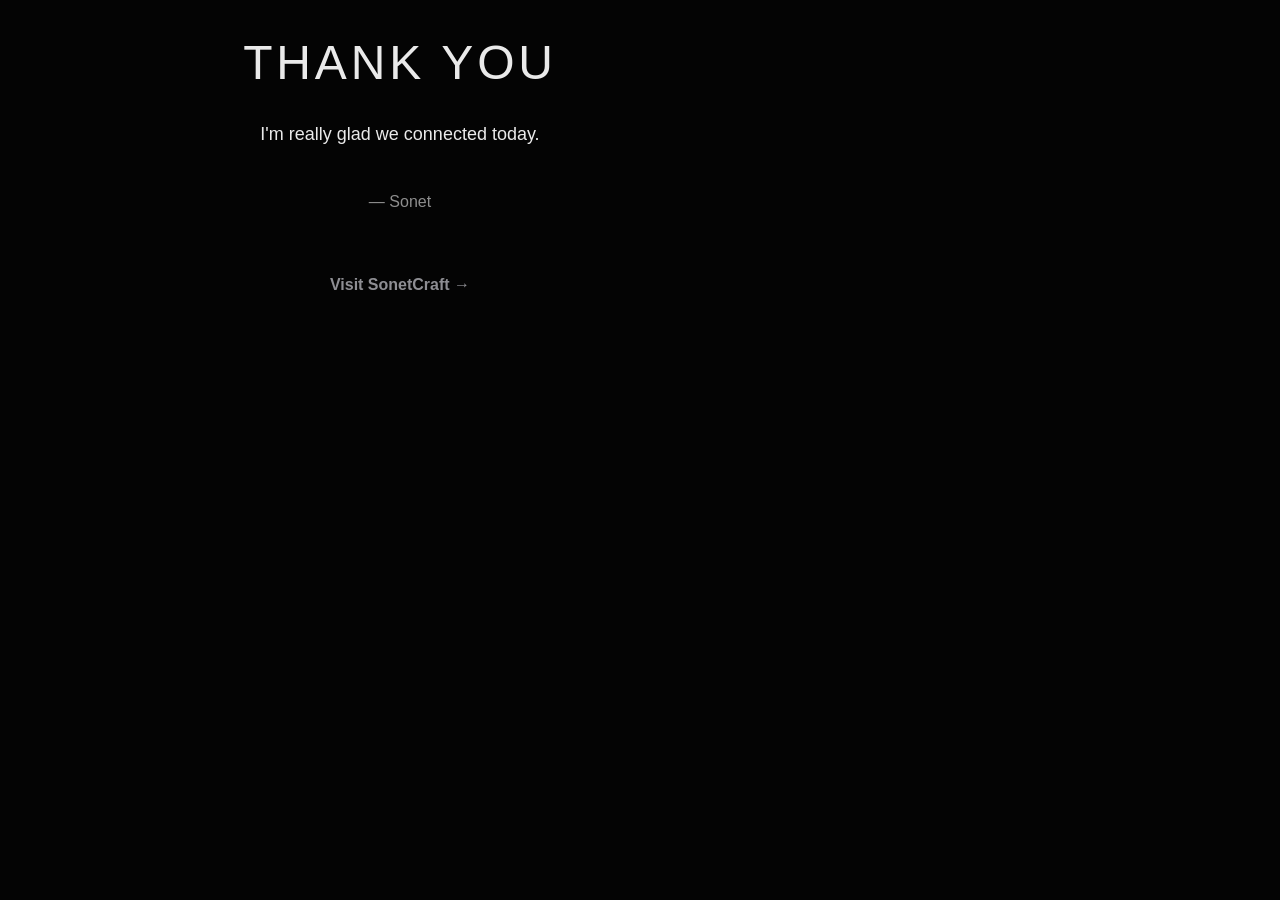
<file: index.html>
<html
  itemscope
  itemtype="http://schema.org/Product"
  prefix="og: http://ogp.me/ns#"
  xmlns="http://www.w3.org/1999/html"
>
  <head>
    <!--#include virtual="head.html" -->
    <meta charset="utf-8" />
    <meta
      http-equiv="content-type"
      content="text/html;charset=utf-8"
    />
    <meta
      name="viewport"
      content="width=device-width, initial-scale=1.0, maximum-scale=1.0"
    />
    <meta
      name="theme-color"
      content="#2A3A4B"
    />
    <!--#include virtual="base.html" -->

    <link
      rel="apple-touch-icon"
      href="images/apple-touch-icon.png"
    />
    <link
      rel="stylesheet"
      href="css/all.css?v=8877"
    />
    <link
      rel="stylesheet"
      href="css/no-branding.css"
    />
    <!--#include virtual="fonts.html"-->
    <link
      rel="manifest"
      id="manifest-placeholder"
    />

    <script>
      function contextRoot(pathname) {
        const contextRootEndIndex = pathname.lastIndexOf('/');

        return contextRootEndIndex === -1
          ? '/'
          : pathname.substring(0, contextRootEndIndex + 1);
      }
      window.EXCALIDRAW_ASSET_PATH = 'libs/';
      // Dynamically generate the manifest location URL. It must be served from the document origin, and we may have
      // the base pointing to the CDN. This way we can generate a full URL which will bypass the base.
      document
        .querySelector('#manifest-placeholder')
        .setAttribute(
          'href',
          window.location.origin +
            contextRoot(window.location.pathname) +
            'manifest.json'
        );

      document.addEventListener('DOMContentLoaded', () => {
        if (!JitsiMeetJS.app) {
          return;
        }

        // Check if we're on a room URL (e.g., /roomname) or just the welcome page (/)
        const pathname = window.location.pathname;
        const isWelcomePage =
          pathname === '/' ||
          pathname === contextRoot(pathname).replace(/\/$/, '');

        // Only show thank you screen on welcome page, allow normal meeting interface for rooms
        if (!isWelcomePage) {
          // In a meeting room - render normal Jitsi interface
          document.body.classList.remove('welcome-page');
          document.getElementById('react').style.display = 'block';
          document.querySelector('.container').style.display = 'none';

          JitsiMeetJS.app.renderEntryPoint({
            Component: JitsiMeetJS.app.entryPoints.APP,
          });
        } else {
          // On welcome page - show thank you screen
          document.body.classList.add('welcome-page');
          document.getElementById('react').style.display = 'none';
        }

        const isEmbedded = () => {
          try {
            return window.self !== window.top;
          } catch (e) {
            return true;
          }
        };

        const isElectron = navigator.userAgent.includes('Electron');
        const shouldRegisterWorker =
          !isElectron && !isEmbedded() && 'serviceWorker' in navigator;

        if (shouldRegisterWorker) {
          navigator.serviceWorker
            .register(
              window.location.origin +
                contextRoot(window.location.pathname) +
                'pwa-worker.js'
            )
            .then((reg) => {
              console.log('Service worker registered.', reg);
            })
            .catch((err) => {
              console.log(err);
            });
        }
      });
    </script>
    <script>
      // IE11 and earlier can be identified via their user agent and be
      // redirected to a page that is known to have no newer js syntax.
      if (window.navigator.userAgent.match(/(MSIE|Trident)/)) {
        var roomName = encodeURIComponent(window.location.pathname);
        window.location.pathname = 'static/recommendedBrowsers.html';
      }

      window.indexLoadedTime = window.performance.now();
      console.log('(TIME) index.html loaded:\t', indexLoadedTime);
      window.addEventListener('load', function () {
        window.loadedEventTime = window.performance.now();
        console.log('(TIME) window loaded event:\t', loadedEventTime);
      });

      // XXX the code below listeners for errors and displays an error message
      // in the document body when any of the required files fails to load.
      // The intention is to prevent from displaying broken page.
      var criticalFiles = [
        'config.js',
        'utils.js',
        'do_external_connect.js',
        'interface_config.js',
        'lib-jitsi-meet.min.js',
        'app.bundle.min.js',
        'all.css?v=8877',
      ];
      var loadErrHandler = function (e) {
        var target = e.target;
        // Error on <script> and <link>(CSS)
        // <script> will have .src and <link> .href
        var fileRef = target.src ? target.src : target.href;
        if (
          ('SCRIPT' === target.tagName || 'LINK' === target.tagName) &&
          criticalFiles.some(function (file) {
            return fileRef.indexOf(file) !== -1;
          })
        ) {
          window.onload = function () {
            // The whole complex part below implements page reloads with
            // "exponential backoff". The retry attempt is passes as
            // "rCounter" query parameter
            var href = window.location.href;

            var retryMatch = href.match(/.+(\?|&)rCounter=(\d+)/);
            var retryCountStr = retryMatch ? retryMatch[2] : '0';
            var retryCount = Number.parseInt(retryCountStr);

            if (retryMatch == null) {
              var separator = href.indexOf('?') === -1 ? '?' : '&';
              var hashIdx = href.indexOf('#');

              if (hashIdx === -1) {
                href += separator + 'rCounter=1';
              } else {
                var hashPart = href.substr(hashIdx);

                href =
                  href.substr(0, hashIdx) + separator + 'rCounter=1' + hashPart;
              }
            } else {
              var separator = retryMatch[1];

              href = href.replace(
                /(\?|&)rCounter=(\d+)/,
                separator + 'rCounter=' + (retryCount + 1)
              );
            }

            var delay = Math.pow(2, retryCount) * 2000;
            if (isNaN(delay) || delay < 2000 || delay > 60000) delay = 10000;

            var showMoreText = 'show more';
            var showLessText = 'show less';

            document.body.innerHTML =
              "<div style='" +
              'position: absolute;top: 50%;left: 50%;' +
              'text-align: center;' +
              'font-size: medium;' +
              'font-weight: 400;' +
              "transform: translate(-50%, -50%)'>" +
              "Uh oh! We couldn't fully download everything we needed :(" +
              '<br/> ' +
              'We will try again shortly. In the mean time, check for problems with your Internet connection!' +
              '<br/><br/> ' +
              "<div id='moreInfo' style='" +
              "display: none;'>" +
              'Missing ' +
              fileRef +
              '<br/><br/></div>' +
              "<a id='showMore' style='" +
              'text-decoration: underline;' +
              'font-size:small;' +
              "cursor: pointer'>" +
              showMoreText +
              '</a>' +
              '&nbsp;&nbsp;&nbsp;' +
              "<a id ='reloadLink' style='" +
              'text-decoration: underline;' +
              'font-size:small;' +
              "'>reload now</a>" +
              '</div>';

            var reloadLink = document.getElementById('reloadLink');
            reloadLink.setAttribute('href', href);

            var showMoreElem = document.getElementById('showMore');
            showMoreElem.addEventListener('click', function () {
              var moreInfoElem = document.getElementById('moreInfo');

              if (showMoreElem.innerHTML === showMoreText) {
                moreInfoElem.setAttribute(
                  'style',
                  'display: block;' +
                    'color:#FF991F;' +
                    'font-size:small;' +
                    'user-select:text;'
                );
                showMoreElem.innerHTML = showLessText;
              } else {
                moreInfoElem.setAttribute('style', 'display: none;');
                showMoreElem.innerHTML = showMoreText;
              }
            });

            window.setTimeout(function () {
              window.location.replace(href);
            }, delay);

            // Call extra handler if defined.
            if (typeof postLoadErrorHandler === 'function') {
              postLoadErrorHandler(fileRef);
            }
          };
          window.removeEventListener(
            'error',
            loadErrHandler,
            true /* capture phase */
          );
        }
      };
      window.addEventListener(
        'error',
        loadErrHandler,
        true /* capture phase type of listener */
      );
    </script>
    <script>
      <!--#include virtual="/config.js" -->
    </script>
    <!-- adapt to your needs, i.e. set hosts and bosh path -->
    <script>
      <!--#include virtual="/interface_config.js" -->
    </script>
    <script src="libs/lib-jitsi-meet.min.js?v=8877"></script>
    <script src="libs/app.bundle.min.js?v=8877"></script>
    <!--#include virtual="title.html" -->
    <!--#include virtual="plugin.head.html" -->
    <!--#include virtual="static/welcomePageAdditionalContent.html" -->
    <!--#include virtual="static/welcomePageAdditionalCard.html" -->
    <!--#include virtual="static/settingsToolbarAdditionalContent.html" -->
  </head>
  <body>
    <link
      rel="preconnect"
      href="https://fonts.googleapis.com"
    />
    <link
      rel="preconnect"
      href="https://fonts.gstatic.com"
      crossorigin
    />
    <link
      href="https://fonts.googleapis.com/css2?family=Inter:wght@400;500;600&display=swap"
      rel="stylesheet"
    />
    <style>
      * {
        margin: 0;
        padding: 0;
        box-sizing: border-box;
      }

      body {
        font-family: -apple-system, BlinkMacSystemFont, 'Segoe UI', 'Roboto',
          'Helvetica', 'Arial', sans-serif;
        margin: 0;
        padding: 0;
      }

      body.welcome-page {
        font-family: 'Inter', -apple-system, BlinkMacSystemFont,
          'SF Pro Display', 'Segoe UI', sans-serif;
        background-color: #0d0d0d;
        color: #eaeaea;
        min-height: 100vh;
        display: flex;
        align-items: center;
        justify-content: center;
        overflow: hidden;
        -webkit-font-smoothing: antialiased;
        -moz-osx-font-smoothing: grayscale;
      }

      .container {
        text-align: center;
        padding: 20px;
        max-width: 800px;
      }

      .heading {
        font-size: 48px;
        font-weight: 500;
        letter-spacing: 0.08em;
        text-transform: uppercase;
        line-height: 1.8;
        color: #eaeaea;
        opacity: 0;
        animation: fadeIn 0.8s ease forwards;
        animation-delay: 0.2s;
      }

      .subtext {
        font-size: 18px;
        font-weight: 400;
        margin-top: 12px;
        line-height: 1.8;
        color: #eaeaea;
        opacity: 0;
        animation: fadeIn 0.8s ease forwards;
        animation-delay: 0.5s;
      }

      .signature {
        font-size: 16px;
        font-weight: 400;
        margin-top: 40px;
        color: #eaeaea;
        opacity: 0;
        animation: fadeIn 0.8s ease forwards;
        animation-delay: 0.8s;
      }

      .signature span {
        opacity: 0.6;
      }

      .cta {
        font-size: 16px;
        font-weight: 400;
        margin-top: 60px;
        opacity: 0;
        animation: fadeIn 0.8s ease forwards;
        animation-delay: 1.1s;
      }

      .cta a {
        color: #8e8e93;
        text-decoration: none;
        transition: all 0.3s ease;
        cursor: pointer;
        display: inline-block;
        position: relative;
      }

      .cta a::after {
        content: '';
        position: absolute;
        width: 0;
        height: 1px;
        bottom: -2px;
        left: 0;
        background-color: #8e8e93;
        transition: width 0.3s ease;
      }

      .cta a:hover::after {
        width: 100%;
      }

      .cta a:hover {
        color: #eaeaea;
      }

      @keyframes fadeIn {
        from {
          opacity: 0;
          transform: translateY(10px);
        }
        to {
          opacity: 1;
          transform: translateY(0);
        }
      }

      /* Responsive Design */
      @media (max-width: 768px) {
        .heading {
          font-size: 36px;
          letter-spacing: 0.06em;
        }

        .subtext {
          font-size: 16px;
          margin-top: 10px;
        }

        .signature {
          font-size: 14px;
          margin-top: 32px;
        }

        .cta {
          font-size: 14px;
          margin-top: 48px;
        }
      }

      @media (max-width: 480px) {
        .heading {
          font-size: 28px;
          letter-spacing: 0.05em;
        }

        .subtext {
          font-size: 15px;
        }

        .signature {
          font-size: 13px;
          margin-top: 28px;
        }

        .cta {
          font-size: 13px;
          margin-top: 40px;
        }
      }
    </style>

    <!-- Thank You Screen (shown on welcome page only) -->
    <div class="container">
      <h1 class="heading">Thank You</h1>
      <p class="subtext">I'm really glad we connected today.</p>
      <p class="signature"><span>— Sonet</span></p>
      <div class="cta">
        <a
          href="https://sonetcraft.com/"
          target="_blank"
          rel="noopener noreferrer"
          >Visit SonetCraft →</a
        >
      </div>
    </div>

    <!-- Jitsi Meeting Interface (shown when joining a room) -->
    <div
      id="react"
      role="main"
      style="display: none"
    ></div>
  </body>
</html>
</file>
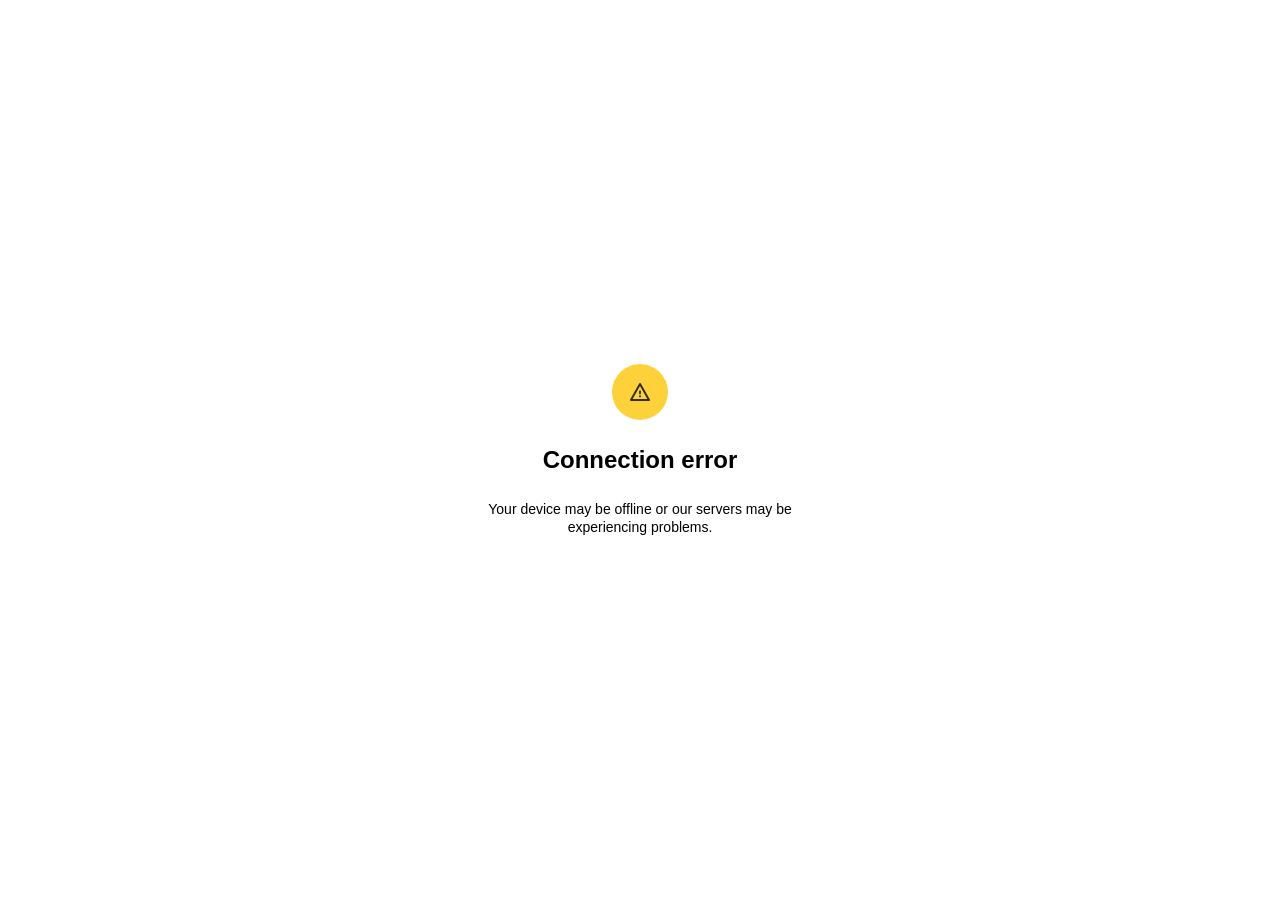
<file: static/offline.html>
<html>

<head>
  <head>
    <!--#include virtual="/head.html" -->
    <meta charset="utf-8">
    <meta http-equiv="content-type" content="text/html;charset=utf-8">
    <meta name="viewport" content="width=device-width, initial-scale=1.0">
    <!--#include virtual="/base.html" -->

    <link rel="apple-touch-icon" href="images/apple-touch-icon.png">
    <!--#include virtual="/title.html" -->
  </head>
  <style>
    body,
    .content {
      display: flex;
    }

    .content {
      align-items: center;
      flex-direction: column;
      font-family: Arial, Helvetica, sans-serif;
      font-size: 0.875rem;
      font-weight: 400;
      line-height: 1.125rem;
      margin: auto;
      max-width: 376px;
      text-align: center;
    }

    h4 {
      font-size: 1.5rem;
      font-weight: 600;
      line-height: 2rem;
      margin: 24px auto;
    }

    .icon {
      background-color: #FDD13A;
      border-radius: 50%;
      box-sizing: border-box;
      height: 56px;
      padding: 16px;
      width: 56px;
    }
  </style>
</head>

<body>
  <div class="content">
    <div class="icon">
      <svg width="24" height="24" viewBox="0 0 24 24" fill="none" xmlns="http://www.w3.org/2000/svg">
        <path fill-rule="evenodd" clip-rule="evenodd"
          d="M21.8799 19.5904L12.8501 3.49284C12.7614 3.33481 12.6288 3.20474 12.4676 3.11782C11.9982 2.86467 11.4083 3.03257 11.1502 3.49284L2.1202 19.5904C2.04143 19.7309 2.00012 19.8885 2.00012 20.0488C2.00012 20.5741 2.43443 20.9999 2.97017 20.9999H21.0299C21.1934 20.9999 21.3542 20.9594 21.4974 20.8822C21.9668 20.629 22.138 20.0507 21.8799 19.5904ZM4.61072 19.0976L12 5.92477L19.3892 19.0976H4.61072ZM11.0302 16.2445C11.0302 15.7192 11.456 15.2934 11.9813 15.2934H12.0191C12.5444 15.2934 12.9702 15.7192 12.9702 16.2445C12.9702 16.7698 12.5444 17.1956 12.0191 17.1956H11.9813C11.456 17.1956 11.0302 16.7698 11.0302 16.2445ZM12.0002 10.5378C11.4645 10.5378 11.0302 10.9721 11.0302 11.5078V13.3722C11.0302 13.9079 11.4645 14.3422 12.0002 14.3422C12.5359 14.3422 12.9702 13.9079 12.9702 13.3722V11.5078C12.9702 10.9721 12.5359 10.5378 12.0002 10.5378Z"
          fill="#131519" fill-opacity="0.87" />
      </svg>
    </div>
    <h4>Connection error</h4>
    Your device may be offline or our servers may be experiencing problems.
  </div>
</body>

</html>
</file>
<file: css/all.css>
@charset "UTF-8";.iti-flag{width:20px;height:15px;box-shadow:0 0 1px 0 #888;background-image:url(../images/flags.png);background-repeat:no-repeat;background-color:#dbdbdb;background-position:20px 0}@media only screen and (-webkit-min-device-pixel-ratio:2),only screen and (min--moz-device-pixel-ratio:2),only screen and (-o-min-device-pixel-ratio:2/1),only screen and (min-device-pixel-ratio:2),only screen and (min-resolution:192dpi),only screen and (min-resolution:2dppx){.iti-flag{background-image:url(../images/flags@2x.png)}}.iti-flag.np{background-color:transparent}.iti-flag{width:20px}.iti-flag.be{width:18px}.iti-flag.ch{width:15px}.iti-flag.mc{width:19px}.iti-flag.ne{width:18px}.iti-flag.np{width:13px}.iti-flag.us-id{width:19px}.iti-flag.us-nd{width:19px}.iti-flag.us-ri{width:16px}.iti-flag.va{width:15px}@media only screen and (-webkit-min-device-pixel-ratio:2),only screen and (min--moz-device-pixel-ratio:2),only screen and (-o-min-device-pixel-ratio:2/1),only screen and (min-device-pixel-ratio:2),only screen and (min-resolution:192dpi),only screen and (min-resolution:2dppx){.iti-flag{background-size:6812px 15px}}.iti-flag.ac{height:10px;background-position:0 0}.iti-flag.ad{height:14px;background-position:-22px 0}.iti-flag.ae{height:10px;background-position:-44px 0}.iti-flag.af{height:14px;background-position:-66px 0}.iti-flag.ag{height:14px;background-position:-88px 0}.iti-flag.ai{height:10px;background-position:-110px 0}.iti-flag.al{height:15px;background-position:-132px 0}.iti-flag.am{height:10px;background-position:-154px 0}.iti-flag.ao{height:14px;background-position:-176px 0}.iti-flag.aq{height:14px;background-position:-198px 0}.iti-flag.ar{height:13px;background-position:-220px 0}.iti-flag.as{height:10px;background-position:-242px 0}.iti-flag.at{height:14px;background-position:-264px 0}.iti-flag.au{height:10px;background-position:-286px 0}.iti-flag.aw{height:14px;background-position:-308px 0}.iti-flag.ax{height:13px;background-position:-330px 0}.iti-flag.az{height:10px;background-position:-352px 0}.iti-flag.ba{height:10px;background-position:-374px 0}.iti-flag.bb{height:14px;background-position:-396px 0}.iti-flag.bd{height:12px;background-position:-418px 0}.iti-flag.be{height:15px;background-position:-440px 0}.iti-flag.bf{height:14px;background-position:-460px 0}.iti-flag.bg{height:12px;background-position:-482px 0}.iti-flag.bh{height:12px;background-position:-504px 0}.iti-flag.bi{height:12px;background-position:-526px 0}.iti-flag.bj{height:14px;background-position:-548px 0}.iti-flag.bl{height:14px;background-position:-570px 0}.iti-flag.bm{height:10px;background-position:-592px 0}.iti-flag.bn{height:10px;background-position:-614px 0}.iti-flag.bo{height:14px;background-position:-636px 0}.iti-flag.bq{height:14px;background-position:-658px 0}.iti-flag.br{height:14px;background-position:-680px 0}.iti-flag.bs{height:10px;background-position:-702px 0}.iti-flag.bt{height:14px;background-position:-724px 0}.iti-flag.bv{height:15px;background-position:-746px 0}.iti-flag.bw{height:14px;background-position:-768px 0}.iti-flag.by{height:10px;background-position:-790px 0}.iti-flag.bz{height:14px;background-position:-812px 0}.iti-flag.ca{height:10px;background-position:-834px 0}.iti-flag.cc{height:10px;background-position:-856px 0}.iti-flag.cd{height:15px;background-position:-878px 0}.iti-flag.cf{height:14px;background-position:-900px 0}.iti-flag.cg{height:14px;background-position:-922px 0}.iti-flag.ch{height:15px;background-position:-944px 0}.iti-flag.ci{height:14px;background-position:-961px 0}.iti-flag.ck{height:10px;background-position:-983px 0}.iti-flag.cl{height:14px;background-position:-1005px 0}.iti-flag.cm{height:14px;background-position:-1027px 0}.iti-flag.cn{height:14px;background-position:-1049px 0}.iti-flag.co{height:14px;background-position:-1071px 0}.iti-flag.cp{height:14px;background-position:-1093px 0}.iti-flag.cr{height:12px;background-position:-1115px 0}.iti-flag.cu{height:10px;background-position:-1137px 0}.iti-flag.cv{height:12px;background-position:-1159px 0}.iti-flag.cw{height:14px;background-position:-1181px 0}.iti-flag.cx{height:10px;background-position:-1203px 0}.iti-flag.cy{height:13px;background-position:-1225px 0}.iti-flag.cz{height:14px;background-position:-1247px 0}.iti-flag.de{height:12px;background-position:-1269px 0}.iti-flag.dg{height:10px;background-position:-1291px 0}.iti-flag.dj{height:14px;background-position:-1313px 0}.iti-flag.dk{height:15px;background-position:-1335px 0}.iti-flag.dm{height:10px;background-position:-1357px 0}.iti-flag.do{height:13px;background-position:-1379px 0}.iti-flag.dz{height:14px;background-position:-1401px 0}.iti-flag.ea{height:14px;background-position:-1423px 0}.iti-flag.ec{height:14px;background-position:-1445px 0}.iti-flag.ee{height:13px;background-position:-1467px 0}.iti-flag.eg{height:14px;background-position:-1489px 0}.iti-flag.eh{height:10px;background-position:-1511px 0}.iti-flag.er{height:10px;background-position:-1533px 0}.iti-flag.es{height:14px;background-position:-1555px 0}.iti-flag.et{height:10px;background-position:-1577px 0}.iti-flag.eu{height:14px;background-position:-1599px 0}.iti-flag.fi{height:12px;background-position:-1621px 0}.iti-flag.fj{height:10px;background-position:-1643px 0}.iti-flag.fk{height:10px;background-position:-1665px 0}.iti-flag.fm{height:11px;background-position:-1687px 0}.iti-flag.fo{height:15px;background-position:-1709px 0}.iti-flag.fr{height:14px;background-position:-1731px 0}.iti-flag.ga{height:15px;background-position:-1753px 0}.iti-flag.gb-eng{height:12px;background-position:-1775px 0}.iti-flag.gb-nir{height:10px;background-position:-1797px 0}.iti-flag.gb-sct{height:12px;background-position:-1819px 0}.iti-flag.gb-wls{height:14px;background-position:-1841px 0}.iti-flag.gb{height:10px;background-position:-1863px 0}.iti-flag.gd{height:12px;background-position:-1885px 0}.iti-flag.ge{height:14px;background-position:-1907px 0}.iti-flag.gf{height:14px;background-position:-1929px 0}.iti-flag.gg{height:14px;background-position:-1951px 0}.iti-flag.gh{height:14px;background-position:-1973px 0}.iti-flag.gi{height:10px;background-position:-1995px 0}.iti-flag.gl{height:14px;background-position:-2017px 0}.iti-flag.gm{height:14px;background-position:-2039px 0}.iti-flag.gn{height:14px;background-position:-2061px 0}.iti-flag.gp{height:14px;background-position:-2083px 0}.iti-flag.gq{height:14px;background-position:-2105px 0}.iti-flag.gr{height:14px;background-position:-2127px 0}.iti-flag.gs{height:10px;background-position:-2149px 0}.iti-flag.gt{height:13px;background-position:-2171px 0}.iti-flag.gu{height:11px;background-position:-2193px 0}.iti-flag.gw{height:10px;background-position:-2215px 0}.iti-flag.gy{height:12px;background-position:-2237px 0}.iti-flag.hk{height:14px;background-position:-2259px 0}.iti-flag.hm{height:10px;background-position:-2281px 0}.iti-flag.hn{height:10px;background-position:-2303px 0}.iti-flag.hr{height:10px;background-position:-2325px 0}.iti-flag.ht{height:12px;background-position:-2347px 0}.iti-flag.hu{height:10px;background-position:-2369px 0}.iti-flag.ic{height:14px;background-position:-2391px 0}.iti-flag.id{height:14px;background-position:-2413px 0}.iti-flag.ie{height:10px;background-position:-2435px 0}.iti-flag.il{height:15px;background-position:-2457px 0}.iti-flag.im{height:10px;background-position:-2479px 0}.iti-flag.in{height:14px;background-position:-2501px 0}.iti-flag.io{height:10px;background-position:-2523px 0}.iti-flag.iq{height:14px;background-position:-2545px 0}.iti-flag.ir{height:12px;background-position:-2567px 0}.iti-flag.is{height:15px;background-position:-2589px 0}.iti-flag.it{height:14px;background-position:-2611px 0}.iti-flag.je{height:12px;background-position:-2633px 0}.iti-flag.jm{height:10px;background-position:-2655px 0}.iti-flag.jo{height:10px;background-position:-2677px 0}.iti-flag.jp{height:14px;background-position:-2699px 0}.iti-flag.ke{height:14px;background-position:-2721px 0}.iti-flag.kg{height:12px;background-position:-2743px 0}.iti-flag.kh{height:13px;background-position:-2765px 0}.iti-flag.ki{height:10px;background-position:-2787px 0}.iti-flag.km{height:12px;background-position:-2809px 0}.iti-flag.kn{height:14px;background-position:-2831px 0}.iti-flag.kp{height:10px;background-position:-2853px 0}.iti-flag.kr{height:14px;background-position:-2875px 0}.iti-flag.kw{height:10px;background-position:-2897px 0}.iti-flag.ky{height:10px;background-position:-2919px 0}.iti-flag.kz{height:10px;background-position:-2941px 0}.iti-flag.la{height:14px;background-position:-2963px 0}.iti-flag.lb{height:14px;background-position:-2985px 0}.iti-flag.lc{height:10px;background-position:-3007px 0}.iti-flag.li{height:12px;background-position:-3029px 0}.iti-flag.lk{height:10px;background-position:-3051px 0}.iti-flag.lr{height:11px;background-position:-3073px 0}.iti-flag.ls{height:14px;background-position:-3095px 0}.iti-flag.lt{height:12px;background-position:-3117px 0}.iti-flag.lu{height:12px;background-position:-3139px 0}.iti-flag.lv{height:10px;background-position:-3161px 0}.iti-flag.ly{height:10px;background-position:-3183px 0}.iti-flag.ma{height:14px;background-position:-3205px 0}.iti-flag.mc{height:15px;background-position:-3227px 0}.iti-flag.md{height:10px;background-position:-3248px 0}.iti-flag.me{height:10px;background-position:-3270px 0}.iti-flag.mf{height:14px;background-position:-3292px 0}.iti-flag.mg{height:14px;background-position:-3314px 0}.iti-flag.mh{height:11px;background-position:-3336px 0}.iti-flag.mk{height:10px;background-position:-3358px 0}.iti-flag.ml{height:14px;background-position:-3380px 0}.iti-flag.mm{height:14px;background-position:-3402px 0}.iti-flag.mn{height:10px;background-position:-3424px 0}.iti-flag.mo{height:14px;background-position:-3446px 0}.iti-flag.mp{height:10px;background-position:-3468px 0}.iti-flag.mq{height:14px;background-position:-3490px 0}.iti-flag.mr{height:14px;background-position:-3512px 0}.iti-flag.ms{height:10px;background-position:-3534px 0}.iti-flag.mt{height:14px;background-position:-3556px 0}.iti-flag.mu{height:14px;background-position:-3578px 0}.iti-flag.mv{height:14px;background-position:-3600px 0}.iti-flag.mw{height:14px;background-position:-3622px 0}.iti-flag.mx{height:12px;background-position:-3644px 0}.iti-flag.my{height:10px;background-position:-3666px 0}.iti-flag.mz{height:14px;background-position:-3688px 0}.iti-flag.na{height:14px;background-position:-3710px 0}.iti-flag.nc{height:10px;background-position:-3732px 0}.iti-flag.ne{height:15px;background-position:-3754px 0}.iti-flag.nf{height:10px;background-position:-3774px 0}.iti-flag.ng{height:10px;background-position:-3796px 0}.iti-flag.ni{height:12px;background-position:-3818px 0}.iti-flag.nl{height:14px;background-position:-3840px 0}.iti-flag.no{height:15px;background-position:-3862px 0}.iti-flag.np{height:15px;background-position:-3884px 0}.iti-flag.nr{height:10px;background-position:-3899px 0}.iti-flag.nu{height:10px;background-position:-3921px 0}.iti-flag.nz{height:10px;background-position:-3943px 0}.iti-flag.om{height:10px;background-position:-3965px 0}.iti-flag.pa{height:14px;background-position:-3987px 0}.iti-flag.pe{height:14px;background-position:-4009px 0}.iti-flag.pf{height:14px;background-position:-4031px 0}.iti-flag.pg{height:15px;background-position:-4053px 0}.iti-flag.ph{height:10px;background-position:-4075px 0}.iti-flag.pk{height:14px;background-position:-4097px 0}.iti-flag.pl{height:13px;background-position:-4119px 0}.iti-flag.pm{height:14px;background-position:-4141px 0}.iti-flag.pn{height:10px;background-position:-4163px 0}.iti-flag.pr{height:14px;background-position:-4185px 0}.iti-flag.ps{height:10px;background-position:-4207px 0}.iti-flag.pt{height:14px;background-position:-4229px 0}.iti-flag.pw{height:13px;background-position:-4251px 0}.iti-flag.py{height:11px;background-position:-4273px 0}.iti-flag.qa{height:8px;background-position:-4295px 0}.iti-flag.re{height:14px;background-position:-4317px 0}.iti-flag.ro{height:14px;background-position:-4339px 0}.iti-flag.rs{height:14px;background-position:-4361px 0}.iti-flag.ru{height:14px;background-position:-4383px 0}.iti-flag.rw{height:14px;background-position:-4405px 0}.iti-flag.sa{height:14px;background-position:-4427px 0}.iti-flag.sb{height:10px;background-position:-4449px 0}.iti-flag.sc{height:10px;background-position:-4471px 0}.iti-flag.sd{height:10px;background-position:-4493px 0}.iti-flag.se{height:13px;background-position:-4515px 0}.iti-flag.sg{height:14px;background-position:-4537px 0}.iti-flag.sh{height:10px;background-position:-4559px 0}.iti-flag.si{height:10px;background-position:-4581px 0}.iti-flag.sj{height:15px;background-position:-4603px 0}.iti-flag.sk{height:14px;background-position:-4625px 0}.iti-flag.sl{height:14px;background-position:-4647px 0}.iti-flag.sm{height:15px;background-position:-4669px 0}.iti-flag.sn{height:14px;background-position:-4691px 0}.iti-flag.so{height:14px;background-position:-4713px 0}.iti-flag.sr{height:14px;background-position:-4735px 0}.iti-flag.ss{height:10px;background-position:-4757px 0}.iti-flag.st{height:10px;background-position:-4779px 0}.iti-flag.sv{height:12px;background-position:-4801px 0}.iti-flag.sx{height:14px;background-position:-4823px 0}.iti-flag.sy{height:14px;background-position:-4845px 0}.iti-flag.sz{height:14px;background-position:-4867px 0}.iti-flag.ta{height:10px;background-position:-4889px 0}.iti-flag.tc{height:10px;background-position:-4911px 0}.iti-flag.td{height:14px;background-position:-4933px 0}.iti-flag.tf{height:14px;background-position:-4955px 0}.iti-flag.tg{height:13px;background-position:-4977px 0}.iti-flag.th{height:14px;background-position:-4999px 0}.iti-flag.tj{height:10px;background-position:-5021px 0}.iti-flag.tk{height:10px;background-position:-5043px 0}.iti-flag.tl{height:10px;background-position:-5065px 0}.iti-flag.tm{height:14px;background-position:-5087px 0}.iti-flag.tn{height:14px;background-position:-5109px 0}.iti-flag.to{height:10px;background-position:-5131px 0}.iti-flag.tr{height:14px;background-position:-5153px 0}.iti-flag.tt{height:12px;background-position:-5175px 0}.iti-flag.tv{height:10px;background-position:-5197px 0}.iti-flag.tw{height:14px;background-position:-5219px 0}.iti-flag.tz{height:14px;background-position:-5241px 0}.iti-flag.ua{height:14px;background-position:-5263px 0}.iti-flag.ug{height:14px;background-position:-5285px 0}.iti-flag.um{height:11px;background-position:-5307px 0}.iti-flag.us-ak{height:14px;background-position:-5329px 0}.iti-flag.us-al{height:14px;background-position:-5351px 0}.iti-flag.us-ar{height:14px;background-position:-5373px 0}.iti-flag.us-az{height:14px;background-position:-5395px 0}.iti-flag.us-ca{height:14px;background-position:-5417px 0}.iti-flag.us-co{height:14px;background-position:-5439px 0}.iti-flag.us-ct{height:15px;background-position:-5461px 0}.iti-flag.us-de{height:14px;background-position:-5483px 0}.iti-flag.us-fl{height:14px;background-position:-5505px 0}.iti-flag.us-ga{height:14px;background-position:-5527px 0}.iti-flag.us-hi{height:10px;background-position:-5549px 0}.iti-flag.us-ia{height:14px;background-position:-5571px 0}.iti-flag.us-id{height:15px;background-position:-5593px 0}.iti-flag.us-il{height:12px;background-position:-5614px 0}.iti-flag.us-in{height:14px;background-position:-5636px 0}.iti-flag.us-ks{height:12px;background-position:-5658px 0}.iti-flag.us-ky{height:11px;background-position:-5680px 0}.iti-flag.us-la{height:13px;background-position:-5702px 0}.iti-flag.us-ma{height:12px;background-position:-5724px 0}.iti-flag.us-md{height:14px;background-position:-5746px 0}.iti-flag.us-me{height:14px;background-position:-5768px 0}.iti-flag.us-mi{height:14px;background-position:-5790px 0}.iti-flag.us-mn{height:13px;background-position:-5812px 0}.iti-flag.us-mo{height:12px;background-position:-5834px 0}.iti-flag.us-ms{height:14px;background-position:-5856px 0}.iti-flag.us-mt{height:14px;background-position:-5878px 0}.iti-flag.us-nc{height:14px;background-position:-5900px 0}.iti-flag.us-nd{height:15px;background-position:-5922px 0}.iti-flag.us-ne{height:12px;background-position:-5943px 0}.iti-flag.us-nh{height:14px;background-position:-5965px 0}.iti-flag.us-nj{height:14px;background-position:-5987px 0}.iti-flag.us-nm{height:14px;background-position:-6009px 0}.iti-flag.us-nv{height:14px;background-position:-6031px 0}.iti-flag.us-ny{height:10px;background-position:-6053px 0}.iti-flag.us-oh{height:13px;background-position:-6075px 0}.iti-flag.us-ok{height:14px;background-position:-6097px 0}.iti-flag.us-or{height:12px;background-position:-6119px 0}.iti-flag.us-pa{height:14px;background-position:-6141px 0}.iti-flag.us-ri{height:15px;background-position:-6163px 0}.iti-flag.us-sc{height:14px;background-position:-6181px 0}.iti-flag.us-sd{height:13px;background-position:-6203px 0}.iti-flag.us-tn{height:12px;background-position:-6225px 0}.iti-flag.us-tx{height:14px;background-position:-6247px 0}.iti-flag.us-ut{height:12px;background-position:-6269px 0}.iti-flag.us-va{height:14px;background-position:-6291px 0}.iti-flag.us-vt{height:12px;background-position:-6313px 0}.iti-flag.us-wa{height:12px;background-position:-6335px 0}.iti-flag.us-wi{height:14px;background-position:-6357px 0}.iti-flag.us-wv{height:11px;background-position:-6379px 0}.iti-flag.us-wy{height:14px;background-position:-6401px 0}.iti-flag.us{height:11px;background-position:-6423px 0}.iti-flag.uy{height:14px;background-position:-6445px 0}.iti-flag.uz{height:10px;background-position:-6467px 0}.iti-flag.va{height:15px;background-position:-6489px 0}.iti-flag.vc{height:14px;background-position:-6506px 0}.iti-flag.ve{height:14px;background-position:-6528px 0}.iti-flag.vg{height:10px;background-position:-6550px 0}.iti-flag.vi{height:14px;background-position:-6572px 0}.iti-flag.vn{height:14px;background-position:-6594px 0}.iti-flag.vu{height:12px;background-position:-6616px 0}.iti-flag.wf{height:14px;background-position:-6638px 0}.iti-flag.ws{height:10px;background-position:-6660px 0}.iti-flag.xk{height:15px;background-position:-6682px 0}.iti-flag.ye{height:14px;background-position:-6704px 0}.iti-flag.yt{height:14px;background-position:-6726px 0}.iti-flag.za{height:14px;background-position:-6748px 0}.iti-flag.zm{height:14px;background-position:-6770px 0}.iti-flag.zw{height:10px;background-position:-6792px 0}body,div,fieldset,form,h1,h2,h3,h4,h5,h6,html,img,p,pre{margin:0;padding:0}dl,ol,ul{margin:0}fieldset,img{border:0}@-moz-document url-prefix(){img{font-size:0}img:-moz-broken{font-size:inherit}}details,main,summary{display:block}audio,canvas,progress,video{display:inline-block;transition:object-position .5s ease 0s;vertical-align:baseline}audio:not([controls]){display:none;height:0}[hidden],template{display:none}input[type=button],input[type=reset],input[type=submit]{-webkit-appearance:button}body{color:#333;font-family:Arial,sans-serif;font-size:.875rem;line-height:1.4285714286}[lang|=en]{font-family:Arial,sans-serif}[lang|=ja]{font-family:"Hiragino Kaku Gothic Pro","ヒラギノ角ゴ Pro W3","メイリオ",Meiryo,"ＭＳ Ｐゴシック",Verdana,Arial,sans-serif}blockquote,dl,h1,h2,h3,h4,h5,h6,ol,p,pre,ul{margin:10px 0 0 0}blockquote:first-child,dl:first-child,h1:first-child,h2:first-child,h3:first-child,h4:first-child,h5:first-child,h6:first-child,ol:first-child,p:first-child,pre:first-child,ul:first-child{margin-top:0}h1{color:#333;font-size:2rem;font-weight:400;line-height:1.25;text-transform:none;margin:30px 0 0 0}h2{color:#333;font-size:1.5rem;font-weight:400;line-height:1.25;text-transform:none;margin:30px 0 0 0}h3{color:#333;font-size:1.25rem;font-weight:400;line-height:1.5;text-transform:none;margin:30px 0 0 0}h4{font-size:1rem;font-weight:700;line-height:1.25;text-transform:none;margin:20px 0 0 0}h5{color:#333;font-size:.875rem;font-weight:700;line-height:1.42857143;text-transform:none;margin:20px 0 0 0}h6{color:#707070;font-size:.75rem;font-weight:700;line-height:1.66666667;text-transform:uppercase;margin:20px 0 0 0}h1:first-child,h2:first-child,h3:first-child,h4:first-child,h5:first-child,h6:first-child{margin-top:0}h1+h2,h2+h3,h3+h4,h4+h5,h5+h6{margin-top:10px}small{color:#707070;font-size:.75rem;line-height:1.3333333333}code,kbd{font-family:monospace}address,cite,dfn,var{font-style:italic}cite:before{content:"— "}blockquote{border-left:1px solid #ccc;color:#707070;margin-left:19px;padding:10px 20px}blockquote>cite{display:block;margin-top:10px}q{color:#707070}q:before{content:open-quote}q:after{content:close-quote}abbr{border-bottom:1px #707070 dotted;cursor:help}a{color:#44a5ff;text-decoration:none;font-weight:700}a:active,a:focus,a:hover{text-decoration:underline}*{-webkit-user-select:none;user-select:none;scrollbar-width:thin;scrollbar-color:rgba(0,0,0,.5) transparent}input,textarea{-webkit-user-select:text;user-select:text}html{height:100%;width:100%;overflow:hidden}body{margin:0;width:100%;height:100%;font-size:.75rem;font-weight:400;overflow:hidden;color:#f1f1f1;background:#040404}.js-focus-visible :focus:not(.focus-visible){outline:0}.jitsi-icon-default svg{fill:#fff}.disabled .jitsi-icon svg{fill:#929292}.jitsi-icon.gray svg{fill:#5e6d7a;cursor:pointer}p{margin:0}body,button,input,keygen,select,textarea{font-family:-apple-system,BlinkMacSystemFont,open_sanslight,"Helvetica Neue",Helvetica,Arial,sans-serif!important}button,input,select,textarea{margin:0;vertical-align:baseline;font-size:1em}button,input[type=button],input[type=reset],input[type=submit],select{cursor:pointer}textarea{word-wrap:break-word;resize:none;line-height:1.5em}input[type=password],input[type=text],textarea{outline:0;resize:none}button{color:#fff;background-color:#44a5ff;border-radius:4px}button.no-icon{padding:0 1em}button,form{display:block}.watermark{display:block;position:absolute;top:15;width:71px;height:32px;background-size:contain;background-repeat:no-repeat;z-index:253}.leftwatermark{max-width:140px;max-height:70px;left:32px;top:32px;background-position:center left;background-repeat:no-repeat;background-size:contain}.leftwatermark.no-margin{left:0;top:0}.rightwatermark{right:32px;top:32px;background-position:center right}.poweredby{position:absolute;left:25;bottom:7;font-size:.875rem;color:rgba(255,255,255,.5);text-decoration:none;z-index:253}::-webkit-scrollbar{background:0 0;width:7px;height:7px}::-webkit-scrollbar-button{display:none}::-webkit-scrollbar-track{background:0 0}::-webkit-scrollbar-track-piece{background:0 0}::-webkit-scrollbar-thumb{background:#3d3d3d;border-radius:4px}.jitsi-icon svg path{fill:inherit!important}.sr-only{border:0!important;clip:rect(1px,1px,1px,1px)!important;clip-path:inset(50%)!important;height:1px!important;margin:-1px!important;overflow:hidden!important;padding:0!important;position:absolute!important;width:1px!important;white-space:nowrap!important}.flip-x{transform:scaleX(-1)}.hidden{display:none}.hide{display:none!important}.invisible{visibility:hidden}.show{display:block!important}.as-link,.invisible-button{background:0 0;border:none;color:inherit;cursor:pointer;padding:0}.as-link{display:inline;color:#44a5ff;text-decoration:none;font-weight:700}.as-link:active,.as-link:focus,.as-link:hover{text-decoration:underline}.overlay__container,.overlay__container-light{top:0;left:0;width:100%;height:100%;position:fixed;z-index:1016;background:#474747}.overlay__container-light{background-color:rgba(71,71,71,.7)}.overlay__content{position:absolute;margin:0 auto;height:100%;width:56%;left:50%;-moz-transform:translateX(-50%);-ms-transform:translateX(-50%);-webkit-transform:translateX(-50%);-o-transform:translateX(-50%);transform:translateX(-50%)}.overlay__content_bottom{position:absolute;bottom:0}.overlay__policy{position:absolute;bottom:24px;width:100%}.overlay__spinner-container{display:flex;width:100%;height:100%;justify-content:center;align-items:center}.inlay{margin-top:14%;-webkit-border-radius:4px;border-radius:4px;background-clip:padding-box;padding:40px 38px 44px;color:#fff;background:#7a7a7a;text-align:center}.inlay__title{margin:17px 0;padding-bottom:17px;color:#fff;font-size:1.25rem;letter-spacing:.3px;border-bottom:1px solid #fff}.inlay__text{color:#fff;display:block;margin-top:22px;font-size:1rem}.inlay__icon{margin:0 10px;font-size:3.125rem}.reload_overlay_title{display:block;font-size:1rem;line-height:1.25rem}.reload_overlay_text{display:block;font-size:.75rem;line-height:1.875rem}#reloadProgressBar{background:#e9e9e9;border-radius:3px;height:5px;margin:5px auto;overflow:hidden;width:180px}#reloadProgressBar .progress-indicator-fill{background:#0074e0;height:100%;transition:width .5s}.always-on-top-toolbox{background-color:#131519;border-radius:3px;display:flex;z-index:250}.always-on-top-toolbox .toolbox-icon{cursor:pointer;padding:7px;width:22px;height:22px}.always-on-top-toolbox .toolbox-icon.toggled{background:0 0}.always-on-top-toolbox .toolbox-icon.disabled{cursor:initial}.always-on-top-toolbox{flex-direction:row;left:50%;position:absolute;bottom:10px;transform:translateX(-50%);padding:3px!important}.desktop-picker-pane{height:320px;overflow-x:hidden;overflow-y:auto;width:100%}.desktop-picker-pane.source-type-screen .desktop-picker-source{margin-left:auto;margin-right:auto;width:50%}.desktop-picker-pane.source-type-screen .desktop-source-preview-thumbnail{width:100%}.desktop-picker-pane.source-type-screen .desktop-source-preview-label{display:none}.desktop-picker-pane.source-type-window .desktop-picker-source{display:inline-block;width:30%}.desktop-picker-pane-spinner{justify-content:center;display:flex;height:100%;align-items:center}.desktop-picker-source{margin-top:10px;text-align:center}.desktop-picker-source.is-selected .desktop-source-preview-image-container{background:rgba(255,255,255,.3);border-radius:4px}.desktop-source-preview-label{margin-top:3px;overflow:hidden;text-overflow:ellipsis;white-space:nowrap}.desktop-source-preview-thumbnail{box-shadow:5px 5px 5px grey;height:auto;max-width:100%}.desktop-source-preview-image-container{padding:10px}.desktop-picker-tabs-container{width:65%;margin-top:3px}.modal-dialog-form{margin-top:5px!important}.modal-dialog-form .input-control{background:#fafbfc;border:1px solid #f4f5f7;color:inherit}.modal-dialog-form-error{margin-bottom:8px}.shared-video-dialog-error{color:#e04757;margin-top:2px;display:block}.dialog-bottom-margin{margin-bottom:5px}.info-dialog{cursor:default;display:flex;font-size:.875rem}.info-dialog .info-dialog-column{margin-right:10px;overflow:hidden}.info-dialog .info-dialog-column a,.info-dialog .info-dialog-column a:active,.info-dialog .info-dialog-column a:focus,.info-dialog .info-dialog-column a:hover{text-decoration:none}.info-dialog .info-dialog-password,.info-dialog .info-password,.info-dialog .info-password-form{align-items:baseline;display:flex}.info-dialog .info-label{font-weight:700}.info-dialog .info-password-field{overflow:hidden;text-overflow:ellipsis;white-space:nowrap;margin-right:5px}.info-dialog .info-password-none,.info-dialog .info-password-remote{color:#fff}.info-dialog .info-password-local{user-select:text}.dial-in-number{display:flex;justify-content:space-between;padding-right:8px}.dial-in-numbers-list{max-width:334px;width:100%;margin-top:20px;font-size:.75rem;line-height:1.5rem;border-collapse:collapse}.dial-in-numbers-list *{user-select:text}.dial-in-numbers-list thead{text-align:left}.dial-in-numbers-list .flag-cell{vertical-align:top;width:30px}.dial-in-numbers-list .flag{display:block;margin:5px 5px 0 5px}.dial-in-numbers-list .country{font-weight:700;vertical-align:top;padding:0 20px 0 0}.dial-in-numbers-list ul{padding:0}.dial-in-numbers-list .numbers-list{list-style:none;padding:0 20px 0 0}.dial-in-numbers-list .toll-free-list{font-weight:700;list-style:none;vertical-align:top;text-align:right}.dial-in-numbers-list li.toll-free:empty:before{content:".";visibility:hidden}.dial-in-page{align-items:center;box-sizing:border-box;display:flex;flex-direction:column;font-size:.75rem;max-height:100%;overflow:auto;padding:15pt;position:absolute;transform:translateY(-50%);top:50%;width:100%}.dial-in-page .dial-in-conference-id{text-align:center;min-width:200px;margin-top:40px}.dial-in-page .dial-in-conference-description{margin:12px}.dial-in-page *,.info-dialog *{user-select:text;-moz-user-select:text;-webkit-user-select:text}.share-audio-dialog .share-audio-animation{width:100%;height:90%;object-fit:contain;margin-bottom:10px}.share-audio-dialog .separator-line{margin:24px 0 24px -20px;padding:0 20px;width:100%;height:1px;background:#5e6d7a}.share-audio-dialog .separator-line:last-child{display:none}.share-screen-warn-dialog{font-size:.875rem}.share-screen-warn-dialog .separator-line{margin:24px 0 24px -20px;padding:0 20px;width:100%;height:1px;background:#5e6d7a}.share-screen-warn-dialog .separator-line:last-child{display:none}.share-screen-warn-dialog .header{font-weight:600}.share-screen-warn-dialog .description{margin-top:16px}.whiteboard .excalidraw-wrapper{height:100vh;width:100vw}#videoconference_page{min-height:100%;position:relative;transform:translate3d(0,0,0);width:100%}#layout_wrapper{display:flex;height:100%}body[dir=rtl] #layout_wrapper{direction:ltr}body[dir=rtl] #layout_wrapper>*{direction:rtl}#videospace{display:block;height:100%;width:100%;min-height:100%;position:absolute;top:0;left:0;right:0;overflow:hidden}#largeVideoBackgroundContainer,.large-video-background{height:100%;left:0;overflow:hidden;position:absolute;top:0;width:100%}#largeVideoBackgroundContainer #largeVideoBackground,.large-video-background #largeVideoBackground{min-height:100%;min-width:100%}#largeVideoBackgroundContainer{filter:blur(40px)}.videocontainer{position:relative;text-align:center;overflow:hidden}#localVideoWrapper{display:inline-block}.flipVideoX{transform:scale(-1,1);-moz-transform:scale(-1,1);-webkit-transform:scale(-1,1);-o-transform:scale(-1,1)}#localVideoWrapper object,#localVideoWrapper video{border-radius:4px!important;cursor:hand;object-fit:cover}#largeVideo,#largeVideoContainer,#largeVideoWrapper{overflow:hidden;text-align:center}#largeVideo.transition,#largeVideoContainer.transition,#largeVideoWrapper.transition{transition:width 1s,height 1s,top 1s}.animatedFadeIn{opacity:0;animation:fadeInAnimation .3s ease forwards}@keyframes fadeInAnimation{from{opacity:0}to{opacity:1}}.animatedFadeOut{opacity:1;animation:fadeOutAnimation .3s ease forwards}@keyframes fadeOutAnimation{from{opacity:1}to{opacity:0}}#largeVideoContainer{height:100%;width:100%;position:absolute;top:0;left:0;margin:0!important}#largeVideoWrapper{box-shadow:0 0 20px -2px #444}#largeVideo,#largeVideoWrapper{object-fit:cover}#sharedVideo video{width:100%;height:100%}#sharedVideo.disable-pointer{pointer-events:none}#etherpad,#largeVideoWrapper,#largeVideoWrapper>object,#largeVideoWrapper>video,#localVideoWrapper,#localVideoWrapper object,#localVideoWrapper video,#sharedVideo,.videocontainer>object,.videocontainer>video{position:absolute;left:0;top:0;z-index:1;width:100%;height:100%}#etherpad{text-align:center}#etherpad{z-index:0}#alwaysOnTop .displayname{font-size:.875rem;position:inherit;width:100%;left:0;top:0;margin-top:10px}.videocontainer>.audioindicator-container,.videocontainer>span.audioindicator{position:absolute;display:inline-block;left:6px;top:50%;margin-top:-17px;width:6px;height:35px;z-index:2;border:none}.videocontainer>.audioindicator-container .audiodot-bottom,.videocontainer>.audioindicator-container .audiodot-middle,.videocontainer>.audioindicator-container .audiodot-top,.videocontainer>span.audioindicator .audiodot-bottom,.videocontainer>span.audioindicator .audiodot-middle,.videocontainer>span.audioindicator .audiodot-top{opacity:0;display:inline-block;width:5px;height:5px;border-radius:50%;background:rgba(9,36,77,.9);margin:1px 0 1px 0;transition:opacity .25s ease-in-out;-moz-transition:opacity .25s ease-in-out}.videocontainer>.audioindicator-container span.audiodot-bottom::after,.videocontainer>.audioindicator-container span.audiodot-middle::after,.videocontainer>.audioindicator-container span.audiodot-top::after,.videocontainer>span.audioindicator span.audiodot-bottom::after,.videocontainer>span.audioindicator span.audiodot-middle::after,.videocontainer>span.audioindicator span.audiodot-top::after{content:"";display:inline-block;width:5px;height:5px;border-radius:50%;-webkit-filter:blur(.5px);filter:blur(.5px);background:#44a5ff}#dominantSpeaker{visibility:hidden;width:300px;height:300px;margin:auto;position:relative;top:50%;transform:translateY(-50%)}#dominantSpeakerAvatarContainer,.dynamic-shadow{width:200px;height:200px}#dominantSpeakerAvatarContainer{top:50px;margin:auto;position:relative;overflow:hidden;visibility:inherit}.dynamic-shadow{border-radius:50%;position:absolute;top:50%;left:50%;margin:-100px 0 0 -100px;transition:box-shadow .3s ease}.avatar-container{max-width:60px;max-height:60px;top:50%;left:50%;position:absolute;-moz-transform:translate(-50%,-50%);-ms-transform:translate(-50%,-50%);-webkit-transform:translate(-50%,-50%);-o-transform:translate(-50%,-50%);transform:translate(-50%,-50%);display:flex;justify-content:center;height:50%;width:auto;overflow:hidden}.avatar-container .userAvatar{height:100%;object-fit:cover;width:100%;top:0;left:0;position:absolute}#videoNotAvailableScreen{text-align:center}#videoNotAvailableScreen #avatarContainer{border-radius:50%;display:inline-block;height:50dvh;margin-top:25dvh;overflow:hidden;width:50dvh}#videoNotAvailableScreen #avatarContainer #avatar{height:100%;object-fit:cover;width:100%}.sharedVideoAvatar{position:absolute;left:0;top:0;height:100%;width:100%;object-fit:cover}#remoteConnectionMessage,#remotePresenceMessage{position:absolute;width:auto;z-index:2;font-weight:600;font-size:.875rem;text-align:center;color:#fff;left:50%;transform:translate(-50%,0)}#remoteConnectionMessage,#remotePresenceMessage .presence-label{opacity:.8;text-shadow:0 0 1px rgba(0,0,0,.3),0 1px 1px rgba(0,0,0,.3),1px 0 1px rgba(0,0,0,.3),0 0 1px rgba(0,0,0,.3);background:rgba(0,0,0,.5);border-radius:5px;padding:5px;padding-left:10px;padding-right:10px}#remoteConnectionMessage{display:none}.display-video .avatar-container{visibility:hidden}.display-video video{visibility:visible}.display-avatar-only .avatar-container{visibility:visible}.display-avatar-only video{visibility:hidden}.presence-label{color:#fff;font-size:.75rem;font-weight:100;left:0;margin:0 auto;overflow:hidden;pointer-events:none;right:0;text-align:center;text-overflow:ellipsis;top:calc(50% + 30px);white-space:nowrap;width:100%}.subject{color:#fff;transition:opacity .6s ease-in-out;z-index:252;margin-top:20px;opacity:0}.subject.visible{opacity:1}.subject#autoHide.with-always-on{overflow:hidden;animation:hideSubject forwards .6s ease-out}.subject#autoHide.with-always-on>.subject-info-container{justify-content:flex-start}.subject#autoHide.with-always-on.visible{animation:showSubject forwards .6s ease-out}.subject-info-container{display:flex;justify-content:center;margin:0 auto;height:28px}@media (max-width:500px){.subject-info-container{flex-wrap:wrap}}.details-container{width:100%;display:flex;justify-content:center;position:absolute;top:0;height:48px}@keyframes hideSubject{0%{max-width:100%}100%{max-width:0}}@keyframes showSubject{0%{max-width:0%}100%{max-width:100%}}.popupmenu__contents .popupmenu__volume-slider::-webkit-slider-runnable-track{background-color:#246fe5}.popupmenu__contents .popupmenu__volume-slider::-moz-range-track{background-color:#246fe5}.popupmenu__contents .popupmenu__volume-slider::-ms-fill-lower{background-color:#246fe5}.recording-dialog{flex:0;flex-direction:column}.recording-dialog .recording-header{align-items:center;display:flex;flex:0;flex-direction:row;justify-content:space-between}.recording-dialog .recording-header .recording-title{display:inline-flex;align-items:center;font-size:.875rem;margin-left:16px;max-width:70%}.recording-dialog .recording-header .recording-title-no-space{margin-left:0}.recording-dialog .recording-header.space-top{margin-top:10px}.recording-dialog .recording-header-line{border-top:1px solid #5e6d7a;padding-top:16px;margin-top:16px}.recording-dialog .local-recording-warning{margin-top:8px;display:block;font-size:.875rem;line-height:1.25rem;padding:8px 16px}.recording-dialog .local-recording-warning.text{color:#fff;background-color:#3d3d3d}.recording-dialog .local-recording-warning.notification{color:#040404;background-color:#f8ae1a}.recording-dialog .recording-icon-container{display:inline-flex;align-items:center}.recording-dialog .file-sharing-icon-container{background-color:#525252;border-radius:4px;height:40px;justify-content:center;width:42px}.recording-dialog .cloud-content-recording-icon-container{background-color:#fff;border-radius:4px;height:40px;justify-content:center;width:40px}.recording-dialog .jitsi-recording-header{margin-bottom:16px}.recording-dialog .jitsi-content-recording-icon-container-with-switch{background-color:#fff;border-radius:4px;height:40px;width:40px}.recording-dialog .jitsi-content-recording-icon-container-without-switch{background-color:#fff;border-radius:4px;height:40px;width:46px}.recording-dialog .recording-icon{height:40px;object-fit:contain;width:40px}.recording-dialog .content-recording-icon{height:18px;margin:10px 0 0 10px;object-fit:contain;width:18px}.recording-dialog .recording-file-sharing-icon{height:18px;object-fit:contain;width:18px}.recording-dialog .recording-info{background-color:#ffd740;color:#000;display:inline-flex;margin:32px 0;width:100%}.recording-dialog .recording-info-icon{align-self:center;height:14px;margin:0 24px 0 16px;object-fit:contain;width:14px}.recording-dialog .recording-info-title{display:inline-flex;font-size:.875rem;width:290px}.recording-dialog .recording-switch{margin-left:auto}.recording-dialog .authorization-panel{display:flex;flex-direction:column;margin:0 40px 10px 40px;padding-bottom:10px}.recording-dialog .authorization-panel .logged-in-panel{padding:10px}.live-stream-dialog{font-size:.875rem}.live-stream-dialog .broadcast-dropdown{text-align:left}.live-stream-dialog .form-footer{display:flex;margin-top:5px;text-align:right;flex-direction:column}.live-stream-dialog .form-footer .help-container{display:flex}.live-stream-dialog .live-stream-cta a{cursor:pointer}.live-stream-dialog .google-api{margin-top:10px;min-height:36px;text-align:center;width:100%}.live-stream-dialog .google-error{color:#c61600}.live-stream-dialog .google-panel{align-items:center;border-bottom:2px solid rgba(0,0,0,.3);display:flex;flex-direction:column;padding-bottom:10px}.live-stream-dialog .warning-text{color:#ffd740;font-size:.75rem}a.disabled{color:gray!important;pointer-events:none}#chat-conversation-container{box-sizing:border-box;height:calc(100% - 64px);overflow:hidden;position:relative}#chatconversation{box-sizing:border-box;flex:1;font-size:.75rem;height:calc(100% - 10px);line-height:1.25rem;overflow:auto;padding:16px;text-align:left;word-wrap:break-word;display:flex;flex-direction:column}#chatconversation.focus-visible{outline:0;margin:4px;border-radius:0 0 4px 4px;box-shadow:0 0 0 2px #4687ed}#chatconversation>:first-child{margin-top:auto}#chatconversation a{display:block}#chatconversation a:link{color:#b8b8b8}#chatconversation a:visited{color:#fff}#chatconversation a:hover{color:#d5d5d5}#chatconversation a:active{color:#000}.chat-input-container{padding:0 16px 24px}#chat-input{display:flex;align-items:flex-end;position:relative}.chat-input{flex:1;margin-right:8px}#nickname{text-align:center;color:#9d9d9d;font-size:1rem;margin:auto 0;padding:0 16px}#nickname label[for=nickinput]>div>span{color:#b8c7e0}#nickname input{height:40px}#nickname label{line-height:1.5rem}.mobile-browser #nickname input{height:48px}.mobile-browser .chatmessage .usermessage{font-size:1rem}.chatmessage.error{border-radius:0}.chatmessage.error .display-name,.chatmessage.error .timestamp{display:none}.chatmessage.error .usermessage{color:#fff;padding:0}.chatmessage .messagecontent{max-width:100%;overflow:hidden}#smileys{font-size:1.625rem;margin:auto;cursor:pointer}#smileys img{width:22px;padding:2px}.smiley-input{display:flex;position:absolute;top:0;left:0}#smileysContainer .smiley{font-size:1.625rem}.smileyContainer{width:40px;height:40px;display:inline-block;text-align:center}.smileyContainer:hover{background-color:rgba(255,255,255,.15);border-radius:5px;cursor:pointer}.chat-message-group.local{align-items:flex-end}.chat-message-group.local .display-name{display:none}.chat-message-group.local .timestamp{text-align:right}.chat-message-group.error .display-name{display:none}.chat-dialog{display:flex;flex-direction:column;height:100%;margin-top:-5px}.chat-dialog-header{display:flex;justify-content:space-between;align-items:center;margin:16px;width:calc(100% - 32px);box-sizing:border-box;color:#fff;font-weight:600;font-size:1.5rem;line-height:2rem}.chat-dialog-header .jitsi-icon{cursor:pointer}.chat-dialog #chatconversation{width:100%}.mobile-browser .chat-dialog-header .jitsi-icon{display:grid;place-items:center;height:48px;width:48px;background:#36383c;border-radius:3px}.ringing{display:block;left:0;top:0;width:100%;height:100%;position:fixed;z-index:300;background-color:rgba(40,52,71,.95)}.ringing.solidBG{background:#040404}.ringing__content{position:absolute;width:400px;height:250px;left:50%;top:50%;margin-left:-200px;margin-top:-125px;text-align:center;font-weight:400;color:#fff}.ringing__avatar{width:128px;height:128px;border-radius:50%;border:2px solid #1b2638}.ringing__status{margin-top:15px;font-size:.875rem;line-height:1.25rem}.ringing__name{font-size:1.5rem;line-height:2rem}body.welcome-page{background:inherit;overflow:auto}.welcome{background-image:none;background-color:#fff;display:flex;flex-direction:column;font-family:inherit;justify-content:space-between;min-height:100dvh;position:relative}.welcome .header{background-image:linear-gradient(0deg,rgba(0,0,0,.2),rgba(0,0,0,.2)),url(../images/welcome-background.png);background-position:center;background-repeat:none;background-size:cover;padding:1rem;background-color:#131519;overflow:hidden;position:relative}.welcome .header .header-container{display:flex;flex-direction:column;margin:104px auto 0;z-index:2;align-items:center;position:relative;max-width:688px}.welcome .header .header-watermark-container{position:absolute;width:100%;height:100%;margin-top:calc(20px - 104px)}.welcome .header .header-text-title{color:#fff;font-size:2.625rem;font-weight:400;line-height:3.125rem;margin-bottom:0;max-width:initial;opacity:1;text-align:center}.welcome .header .header-text-subtitle{color:#fff;font-size:1.25rem;font-weight:600;line-height:1.625rem;margin:16px 0 32px 0;text-align:center}.welcome .header .not-allow-title-character-div{color:#f03e3e;background-color:#fff;font-size:.75rem;font-weight:600;margin:10px 0 5px 0;text-align:center;border-radius:5px;padding:5px}.welcome .header .not-allow-title-character-div .not-allow-title-character-text{float:right;line-height:1.9}.welcome .header .not-allow-title-character-div .jitsi-icon{margin-right:9px;float:left}.welcome .header .not-allow-title-character-div .jitsi-icon svg{fill:#f03e3e}.welcome .header .not-allow-title-character-div .jitsi-icon svg>:first-child{fill:none!important}.welcome .header .insecure-room-name-warning{align-items:center;color:#d77976;font-weight:600;display:flex;flex-direction:row;margin-top:15px;max-width:480px;width:calc(100% - 32px)}.welcome .header .insecure-room-name-warning .jitsi-icon{margin-right:15px}.welcome .header .insecure-room-name-warning .jitsi-icon svg{fill:#d77976}.welcome .header .insecure-room-name-warning .jitsi-icon svg>:first-child{fill:none!important}.welcome .header ::placeholder{color:#253858}.welcome .header #enter_room{display:flex;align-items:center;max-width:480px;width:calc(100% - 32px);z-index:2;height:fit-content}.welcome .header #enter_room .join-meeting-container{margin:0 auto;padding:4px;border-radius:4px;background-color:#fff;display:flex;width:100%;text-align:left;color:#253858}.welcome .header #enter_room .enter-room-input-container{flex-grow:1;padding-right:4px}.welcome .header #enter_room .enter-room-input-container .enter-room-input{border-radius:4px;border:0;background:#fff;display:inline-block;height:50px;width:100%;font-size:.875rem;padding-left:10px}.welcome .header #enter_room .enter-room-input-container .enter-room-input.focus-visible{outline:auto 2px #005fcc}.welcome .header #moderated-meetings{max-width:calc(100% - 40px);padding:16px 0 0;width:calc(100% - 32px);text-align:center}.welcome .header #moderated-meetings a{color:inherit;font-weight:600}.welcome .tab-container{font-size:1rem;position:relative;text-align:left;display:flex;flex-direction:column}.welcome .tab-container .tab-content{display:inherit;height:250px;margin:5px 0;overflow:hidden;flex-grow:1;position:relative}.welcome .tab-container .tab-buttons{background-color:#c7ddff;border-radius:6px;color:#0163ff;font-size:.875rem;line-height:1.125rem;margin:4px;display:flex}.welcome .tab-container .tab-buttons [role=tab]{background-color:#c7ddff;border-radius:7px;cursor:pointer;display:block;flex-grow:1;margin:2px;padding:7px 0;text-align:center;color:inherit;border:0}.welcome .tab-container .tab-buttons [role=tab][aria-selected=true]{background-color:#fff}.welcome .welcome-page-button{border:0;font-size:.875rem;background:#0074e0;border-radius:3px;color:#fff;cursor:pointer;padding:16px 20px;transition:all .2s}.welcome .welcome-page-button:focus-within{outline:auto 2px #00225a}.welcome .welcome-page-button:hover{background-color:#4687ed}.welcome .welcome-page-settings{background:rgba(255,255,255,.38);border-radius:3px;color:#fff;padding:4px;position:absolute;top:calc(35px - 104px);right:0;z-index:2}.welcome .welcome-page-settings *{cursor:pointer;font-size:2rem}.welcome .welcome-page-settings .toolbox-icon{height:24px;width:24px}.welcome .welcome-watermark{position:absolute;width:100%;height:100%}.welcome .welcome-watermark .watermark.leftwatermark{width:71px;height:32px}.welcome.without-content .welcome-card{max-width:100dvw}.welcome.without-footer{justify-content:start}.welcome .welcome-cards-container{color:#131519;padding-top:40px}.welcome .welcome-card-column{display:flex;justify-content:center;flex-direction:column;align-items:center;max-width:688px;margin:auto}.welcome .welcome-card-column>div{margin-bottom:16px}.welcome .welcome-card-text{padding:32px}.welcome .welcome-card{width:100%;border-radius:8px}.welcome .welcome-card--dark{background:#444447;color:#fff}.welcome .welcome-card--blue{background:#d5e5ff}.welcome .welcome-card--grey{background:#f2f3f4}.welcome .welcome-footer{background:#131519;color:#fff;margin-top:40px;position:relative}.welcome .welcome-footer-centered{max-width:688px;margin:0 auto}.welcome .welcome-footer-padded{padding:0 16px}.welcome .welcome-footer-row-block{display:flex;justify-content:space-between;align-items:center;border-bottom:1px solid #424447}.welcome .welcome-footer-row-block:last-child{border-bottom:none}.welcome .welcome-footer--row-1{padding:40px 0 24px 0}.welcome .welcome-footer-row-1-text{max-width:200px;text-align:center}.badge-round{background-color:#165ecc;border-radius:50%;box-sizing:border-box;color:#fff;font-family:-apple-system,BlinkMacSystemFont,open_sanslight,"Helvetica Neue",Helvetica,Arial,sans-serif;font-size:.5rem;font-weight:700;line-height:.75rem;min-width:13px;overflow:hidden;text-align:center;text-overflow:ellipsis;vertical-align:middle}.new-toolbox{bottom:calc((48px * 2) * -1);left:0;position:absolute;right:0;transition:bottom .3s ease-in;width:100%;pointer-events:none;z-index:252}.new-toolbox.shift-up{bottom:calc(((48px + 30px) * 2) * -1)}.new-toolbox.shift-up .toolbox-content{margin-bottom:46px}.new-toolbox.visible{bottom:0}.new-toolbox.no-buttons{display:none}.toolbox-content{align-items:center;box-sizing:border-box;display:flex;margin-bottom:16px;position:relative;z-index:250;pointer-events:none}.toolbox-content .toolbox-button-wth-dialog{display:inline-block}.toolbar-button-with-badge{display:inline-block;position:relative}.toolbar-button-with-badge .badge-round{bottom:-5px;font-size:.75rem;line-height:1.25rem;min-width:20px;pointer-events:none;position:absolute;right:-5px}.toolbox-content-wrapper{display:flex;flex-direction:column;margin:0 auto;max-width:100%;pointer-events:all;border-radius:6px}body[dir=rtl] .toolbox-content-wrapper .toolbox-content-items{direction:ltr}body[dir=rtl] .toolbox-content-wrapper .toolbox-content-items>*{direction:rtl}.toolbox-content-wrapper::after{content:"";background:#131519;padding-bottom:env(safe-area-inset-bottom,0)}.overflow-menu-hr{border-top:1px solid #4c4d50;border-bottom:0;margin:8px 0}div.hangup-button{background-color:#cb2233}@media (hover:hover) and (pointer:fine){div.hangup-button:hover{background-color:#e04757}div.hangup-button:active{background-color:#a21b29}}div.hangup-button svg{fill:#fff}div.hangup-menu-button{background-color:#cb2233}@media (hover:hover) and (pointer:fine){div.hangup-menu-button:hover{background-color:#e04757}div.hangup-menu-button:active{background-color:#a21b29}}div.hangup-menu-button svg{fill:#fff}.profile-button-avatar{align-items:center}.fadeIn{opacity:1;-moz-transition:all .3s ease-in;-o-transition:all .3s ease-in;-webkit-transition:all .3s ease-in;transition:all .3s ease-in}.fadeOut{opacity:0;-moz-transition:all .3s ease-out;-o-transition:all .3s ease-out;-webkit-transition:all .3s ease-out;transition:all .3s ease-out}.audio-preview .toolbox-icon.toggled,.video-preview .toolbox-icon.toggled{background:0 0}.audio-preview .toolbox-icon.toggled:hover,.video-preview .toolbox-icon.toggled:hover{background:rgba(255,255,255,.2)}@media (max-width:500px){.toolbox-content-mobile{margin-bottom:0}.toolbox-content-mobile .toolbox-content-wrapper{width:100%}.toolbox-content-mobile .toolbox-content-items{border-radius:0;display:flex;justify-content:space-evenly;padding:8px 0;width:100%}body[dir=rtl] .toolbox-content-mobile .toolbox-content-items{direction:ltr}body[dir=rtl] .toolbox-content-mobile .toolbox-content-items>*{direction:rtl}.toolbox-content-mobile .invite-more-container{margin:0 16px 8px}.toolbox-content-mobile .invite-more-container.elevated{margin-bottom:52px}}.redirectPageMessage{width:30%;margin:20% auto;text-align:center;font-size:1.5rem}.redirectPageMessage .thanks-msg{border-bottom:1px solid #fff;padding-left:30px;padding-right:30px}.redirectPageMessage .thanks-msg p{margin:30px auto;font-size:1.5rem;line-height:1.5rem}.redirectPageMessage .hint-msg p{margin:26px auto;font-weight:600;font-size:1rem;line-height:1.125rem}.redirectPageMessage .hint-msg p .hint-msg__holder{font-weight:200}.redirectPageMessage .hint-msg .happy-software{width:120px;height:86px;margin:0 auto;background:0 0}.redirectPageMessage .forbidden-msg p{font-size:1rem;margin-top:15px}input[type=range]{-webkit-appearance:none;background:0 0}input[type=range]:focus{outline:1px solid #fff!important}input[type=range]::-webkit-slider-runnable-track{background:#474747;border:none;border-radius:3px;cursor:pointer;height:6px;width:100%}input[type=range]::-moz-range-track{background:#474747;border:none;border-radius:3px;cursor:pointer;height:6px;width:100%}input[type=range]::-ms-track{background:#474747;border:none;border-radius:3px;cursor:pointer;height:6px;width:100%}input[type=range]::-webkit-slider-thumb{-webkit-appearance:none;background:#fff;border:1px solid #3572b0;border-radius:50%;box-shadow:0 0 1px #3572b0;cursor:pointer;height:14px;margin-top:-4px;width:14px}input[type=range]::-moz-range-thumb{-webkit-appearance:none;background:#fff;border:1px solid #3572b0;border-radius:50%;box-shadow:0 0 1px #3572b0;cursor:pointer;height:14px;margin-top:-4px;width:14px}input[type=range]::-ms-thumb{-webkit-appearance:none;background:#fff;border:1px solid #3572b0;border-radius:50%;box-shadow:0 0 1px #3572b0;cursor:pointer;height:14px;margin-top:-4px;width:14px}.error_page{width:60%;margin:20% auto;text-align:center}.error_page h2{font-size:3rem;color:#f2f2f2}.error_page__message{font-size:1.5rem;margin-top:20px}.policy__logo{display:block;width:200px;height:50px;margin:30px auto 0}.policy__text{text-align:center;font-size:.875rem;line-height:1.25rem;font-weight:300}.popover{z-index:8}.popover .popover-content{position:relative}.popover.hover{margin:-16px -24px}.popover.hover .popover-content{margin:16px 24px}.popover.hover .popover-content.top{bottom:8px}.popover.hover .popover-content.bottom{top:4px}.popover.hover .popover-content.left{right:4px}.popover.hover .popover-content.right{left:4px}.excalidraw .popover{margin:0}.horizontal-filmstrip .filmstrip,.stage-filmstrip span:not(.tile-view) .filmstrip,.stage-filmstrip span:not(.tile-view) .filmstrip .filmstrip__videos,.vertical-filmstrip span:not(.tile-view) .filmstrip,.vertical-filmstrip span:not(.tile-view) .filmstrip .filmstrip__videos{display:-webkit-box;display:-moz-box;display:-ms-flexbox;display:-webkit-flex;display:flex;flex-direction:row-reverse;flex-wrap:nowrap;justify-content:flex-start}.horizontal-filmstrip .filmstrip{padding:10px 5px;z-index:251;box-sizing:border-box;width:100%;position:fixed}.horizontal-filmstrip .filmstrip.reduce-height{bottom:calc(calc(48px + 24px) + 7px)}.horizontal-filmstrip .filmstrip__videos{position:relative;padding:0;bottom:0;width:auto}.horizontal-filmstrip .filmstrip__videos#remoteVideos{border:2px solid transparent;transition:bottom 2s;flex-grow:1;display:flex;flex-direction:row-reverse;min-height:0;min-width:0}.horizontal-filmstrip .filmstrip__videos#filmstripLocalScreenShare,.horizontal-filmstrip .filmstrip__videos#filmstripLocalVideo{align-self:flex-end;display:block;margin-bottom:8px}.horizontal-filmstrip .filmstrip__videos.hidden{bottom:calc(-196px - calc(48px + 24px) + 50px)}.horizontal-filmstrip .filmstrip .remote-videos{overscroll-behavior:contain}.horizontal-filmstrip .filmstrip .remote-videos>div{transition:opacity 1s;position:absolute}.horizontal-filmstrip .filmstrip .remote-videos.is-not-overflowing>div{right:2px}.horizontal-filmstrip .filmstrip.hide-videos .remote-videos>div{opacity:0;pointer-events:none}.horizontal-filmstrip .filmstrip .videocontainer{margin-bottom:10px}.filmstrip__videos .videocontainer{display:inline-block;position:relative;background-size:contain;border:2px solid transparent;border-radius:4px;margin:0 2px}.filmstrip__videos .videocontainer:hover{cursor:hand}.filmstrip__videos .videocontainer>video{cursor:hand;border-radius:4px;object-fit:cover;overflow:hidden}.filmstrip__videos .videocontainer .presence-label{position:absolute;z-index:3}.tile-view .remote-videos{align-items:center;box-sizing:border-box;overscroll-behavior:contain}.tile-view .filmstrip__videos .videocontainer:hover:not(.active-speaker),.tile-view .filmstrip__videos .videocontainer:not(.active-speaker){border:none;box-shadow:none}.tile-view #remoteVideos{height:100%!important;width:100%;display:flex;justify-content:center;align-items:center;transition:margin-bottom .3s ease-in}.tile-view .filmstrip{align-items:center;display:flex;height:100%;justify-content:center;left:0;position:absolute;top:0;width:100%}.tile-view .filmstrip.collapse #remoteVideos{height:calc(100% - 60px)!important;margin-bottom:60px}.tile-view .filmstrip.collapse .remote-videos{overflow:hidden auto!important}.tile-view .filmstrip__videos.hidden{display:block}.tile-view .filmstrip__videos.has-scroll{padding-left:7px}.tile-view .remote-videos{box-sizing:border-box}.tile-view .remote-videos>div{align-content:center;align-items:center;box-sizing:border-box;display:flex;margin-top:auto;margin-bottom:auto;justify-content:center}.tile-view .remote-videos>div .videocontainer{border:0;box-sizing:border-box;display:block;margin:2px}.stage-filmstrip .avatar-container,.tile-view .avatar-container,.whiteboard-container .avatar-container{max-height:initial;max-width:initial}.stage-filmstrip #dominantSpeaker,.stage-filmstrip #largeVideoElementsContainer,.stage-filmstrip #sharedVideo,.tile-view #dominantSpeaker,.tile-view #largeVideoElementsContainer,.tile-view #sharedVideo,.whiteboard-container #dominantSpeaker,.whiteboard-container #largeVideoElementsContainer,.whiteboard-container #sharedVideo{display:none}.stage-filmstrip #largeVideoElementsContainer,.stage-filmstrip #remoteConnectionMessage,.stage-filmstrip #remotePresenceMessage,.tile-view #largeVideoElementsContainer,.tile-view #remoteConnectionMessage,.tile-view #remotePresenceMessage,.whiteboard-container #largeVideoElementsContainer,.whiteboard-container #remoteConnectionMessage,.whiteboard-container #remotePresenceMessage{display:none!important}.stage-filmstrip span:not(.tile-view) .filmstrip,.vertical-filmstrip span:not(.tile-view) .filmstrip{align-items:flex-end;bottom:0;box-sizing:border-box;display:flex;flex-direction:column-reverse;height:100%;width:100%;padding:0;position:fixed;top:0;right:0;z-index:251}.stage-filmstrip span:not(.tile-view) .filmstrip.hide-videos .remote-videos>div,.vertical-filmstrip span:not(.tile-view) .filmstrip.hide-videos .remote-videos>div{opacity:0;pointer-events:none}.stage-filmstrip span:not(.tile-view) .filmstrip.no-vertical-padding,.vertical-filmstrip span:not(.tile-view) .filmstrip.no-vertical-padding{padding:0}.stage-filmstrip span:not(.tile-view) .filmstrip .filmstrip__videos,.vertical-filmstrip span:not(.tile-view) .filmstrip .filmstrip__videos{bottom:0;padding:0;position:relative;right:0;width:auto}.stage-filmstrip span:not(.tile-view) .filmstrip .filmstrip__videos#remoteVideos,.vertical-filmstrip span:not(.tile-view) .filmstrip .filmstrip__videos#remoteVideos{border:2px solid transparent;padding-left:0;border-left:0;width:100%;height:100%;justify-content:center}.stage-filmstrip span:not(.tile-view) .filmstrip #filmstripLocalVideo,.vertical-filmstrip span:not(.tile-view) .filmstrip #filmstripLocalVideo{align-self:initial;margin-bottom:5px;display:flex;flex-direction:column-reverse;height:auto;justify-content:flex-start;width:100%}.stage-filmstrip span:not(.tile-view) .filmstrip #filmstripLocalVideo #filmstripLocalVideoThumbnail,.vertical-filmstrip span:not(.tile-view) .filmstrip #filmstripLocalVideo #filmstripLocalVideoThumbnail{width:calc(100% - 15px)}.stage-filmstrip span:not(.tile-view) .filmstrip #filmstripLocalVideo #filmstripLocalVideoThumbnail .videocontainer,.vertical-filmstrip span:not(.tile-view) .filmstrip #filmstripLocalVideo #filmstripLocalVideoThumbnail .videocontainer{height:0;width:100%}.stage-filmstrip span:not(.tile-view) .filmstrip #filmstripLocalScreenShare,.vertical-filmstrip span:not(.tile-view) .filmstrip #filmstripLocalScreenShare{align-self:initial;margin-bottom:5px;display:flex;flex-direction:column-reverse;height:auto;justify-content:flex-start;width:100%}.stage-filmstrip span:not(.tile-view) .filmstrip #filmstripLocalScreenShare #filmstripLocalScreenShareThumbnail,.vertical-filmstrip span:not(.tile-view) .filmstrip #filmstripLocalScreenShare #filmstripLocalScreenShareThumbnail{width:calc(100% - 15px)}.stage-filmstrip span:not(.tile-view) .filmstrip #filmstripLocalScreenShare #filmstripLocalScreenShareThumbnail .videocontainer,.vertical-filmstrip span:not(.tile-view) .filmstrip #filmstripLocalScreenShare #filmstripLocalScreenShareThumbnail .videocontainer{height:0;width:100%}.stage-filmstrip span:not(.tile-view) .filmstrip #filmstripLocalScreenShare,.stage-filmstrip span:not(.tile-view) .filmstrip #filmstripLocalVideo,.stage-filmstrip span:not(.tile-view) .filmstrip .remote-videos,.vertical-filmstrip span:not(.tile-view) .filmstrip #filmstripLocalScreenShare,.vertical-filmstrip span:not(.tile-view) .filmstrip #filmstripLocalVideo,.vertical-filmstrip span:not(.tile-view) .filmstrip .remote-videos{padding:0}.stage-filmstrip span:not(.tile-view) .filmstrip #remoteVideos,.vertical-filmstrip span:not(.tile-view) .filmstrip #remoteVideos{min-height:0;min-width:0;flex-direction:column;flex-grow:1}.stage-filmstrip span:not(.tile-view) .filmstrip .resizable-filmstrip #remoteVideos .videocontainer,.vertical-filmstrip span:not(.tile-view) .filmstrip .resizable-filmstrip #remoteVideos .videocontainer{border-left:0;margin:0}.stage-filmstrip span:not(.tile-view) .filmstrip.reduce-height,.vertical-filmstrip span:not(.tile-view) .filmstrip.reduce-height{height:calc(100% - calc(calc(48px + 24px) + 7px))}.stage-filmstrip span:not(.tile-view) .filmstrip .filmstrip__videos.vertical-view-grid#remoteVideos,.vertical-filmstrip span:not(.tile-view) .filmstrip .filmstrip__videos.vertical-view-grid#remoteVideos{align-items:center;border:0;padding-right:7px}.stage-filmstrip span:not(.tile-view) .filmstrip .filmstrip__videos.vertical-view-grid#remoteVideos.has-scroll,.vertical-filmstrip span:not(.tile-view) .filmstrip .filmstrip__videos.vertical-view-grid#remoteVideos.has-scroll{padding-right:0}.stage-filmstrip span:not(.tile-view) .filmstrip .filmstrip__videos.vertical-view-grid#remoteVideos .remote-videos>div,.vertical-filmstrip span:not(.tile-view) .filmstrip .filmstrip__videos.vertical-view-grid#remoteVideos .remote-videos>div{left:0}.stage-filmstrip span:not(.tile-view) .filmstrip .filmstrip__videos.vertical-view-grid#remoteVideos .videocontainer,.vertical-filmstrip span:not(.tile-view) .filmstrip .filmstrip__videos.vertical-view-grid#remoteVideos .videocontainer{border:0;margin:2px}.stage-filmstrip span:not(.tile-view) .filmstrip .remote-videos,.vertical-filmstrip span:not(.tile-view) .filmstrip .remote-videos{display:flex;overscroll-behavior:contain}.stage-filmstrip span:not(.tile-view) .filmstrip .remote-videos.height-transition,.vertical-filmstrip span:not(.tile-view) .filmstrip .remote-videos.height-transition{transition:height .3s ease-in}.stage-filmstrip span:not(.tile-view) .filmstrip .remote-videos>div,.vertical-filmstrip span:not(.tile-view) .filmstrip .remote-videos>div{position:absolute;transition:opacity 1s}.stage-filmstrip span:not(.tile-view) .filmstrip .remote-videos.is-not-overflowing>div,.vertical-filmstrip span:not(.tile-view) .filmstrip .remote-videos.is-not-overflowing>div{bottom:0}.stage-filmstrip #etherpad,.stage-filmstrip #sharedvideo,.vertical-filmstrip #etherpad,.vertical-filmstrip #sharedvideo{text-align:left}.stage-filmstrip .filmstrip__videos .videocontainer .self-view-mobile-portrait video,.vertical-filmstrip .filmstrip__videos .videocontainer .self-view-mobile-portrait video{object-fit:contain}.stage-filmstrip .large-video-labels.with-filmstrip,.vertical-filmstrip .large-video-labels.with-filmstrip{right:150px}.stage-filmstrip .large-video-labels.with-filmstrip.opening,.vertical-filmstrip .large-video-labels.with-filmstrip.opening{transition:.9s;transition-timing-function:ease-in-out}.stage-filmstrip .large-video-labels.without-filmstrip,.vertical-filmstrip .large-video-labels.without-filmstrip{transition:1.2s ease-in-out;transition-delay:.1s}.stage-filmstrip .self-view-mobile-portrait #localVideo_container,.vertical-filmstrip .self-view-mobile-portrait #localVideo_container{object-fit:contain}.unsupported-desktop-browser{top:50%;left:50%;position:absolute;-moz-transform:translate(-50%,-50%);-ms-transform:translate(-50%,-50%);-webkit-transform:translate(-50%,-50%);-o-transform:translate(-50%,-50%);transform:translate(-50%,-50%);display:block;text-align:center}.unsupported-desktop-browser__title{color:#fff;font-weight:300;font-size:1.5rem;letter-spacing:1px}.unsupported-desktop-browser__description,.unsupported-desktop-browser__description_small{color:rgba(255,255,255,.7);font-size:1.25rem;font-weight:300;letter-spacing:1px;margin-top:16px}.unsupported-desktop-browser__description_small{font-size:1rem}.unsupported-desktop-browser__link{color:#489afe;-moz-transition:color .1s ease-out;-o-transition:color .1s ease-out;-webkit-transition:color .1s ease-out;transition:color .1s ease-out}.unsupported-desktop-browser__link:hover{color:#287ade;cursor:pointer;text-decoration:none;-moz-transition:color .1s ease-in;-o-transition:color .1s ease-in;-webkit-transition:color .1s ease-in;transition:color .1s ease-in}.deep-linking-desktop{background-color:#fff;width:100%;height:100%;display:flex;flex-flow:column}.deep-linking-desktop .header{width:100%;height:55px;background-color:#f1f2f5;padding-top:15px;padding-left:50px;display:flex;flex-flow:row;flex:0 0 55px}.deep-linking-desktop .header .logo{height:40px}.deep-linking-desktop .content{padding-top:40px;padding-bottom:40px;left:0;right:0;display:flex;width:100%;height:100%;flex-flow:row}.deep-linking-desktop .content .leftColumn{left:0;width:50%;min-height:156px;display:flex;flex-flow:column}.deep-linking-desktop .content .leftColumn .leftColumnContent{padding:20px;display:flex;flex-flow:column;height:100%}.deep-linking-desktop .content .leftColumn .leftColumnContent .image{background-image:url(../images/deep-linking-image.png);background-repeat:no-repeat;background-position:center;background-size:contain;height:100%;width:100%}.deep-linking-desktop .content .rightColumn{top:0;width:50%;min-height:156px;display:flex;flex-flow:row;align-items:center}.deep-linking-desktop .content .rightColumn .rightColumnContent{display:flex;flex-flow:column;padding:20px 20px 20px 60px}.deep-linking-desktop .content .rightColumn .rightColumnContent .title{color:#1c2946}.deep-linking-desktop .content .rightColumn .rightColumnContent .description{color:#606a80;margin-top:8px}.deep-linking-desktop .content .rightColumn .rightColumnContent .buttons{margin-top:16px;display:flex;align-items:center}.deep-linking-desktop .content .rightColumn .rightColumnContent .buttons>button:first-child{margin-right:8px}.deep-linking-mobile{background-color:#fff;height:100dvh;overflow:auto;position:relative;width:100vw}.deep-linking-mobile .header{width:100%;height:70px;background-color:#f1f2f5;text-align:center}.deep-linking-mobile .header .logo{margin-top:15px;margin-left:auto;margin-right:auto;height:40px}.deep-linking-mobile a{text-decoration:none;color:inherit}.deep-linking-mobile__body{color:#4a4a4a;margin:auto;max-width:40em;padding:35px 0 40px 0;text-align:center;width:90%}.deep-linking-mobile__body a:active{text-decoration:none}.deep-linking-mobile__body .image{max-width:80%}.deep-linking-mobile__text{font-weight:bolder;font-size:inherit;line-height:inherit;padding:10px 10px 0 10px}.deep-linking-mobile .deep-linking-dial-in,.deep-linking-mobile__text{font-size:1em;line-height:1.380952381em;margin-bottom:.65em}.deep-linking-mobile .deep-linking-dial-in_small,.deep-linking-mobile__text_small{font-size:1.5em;margin-bottom:1em;margin-top:1.1666666667em}.deep-linking-mobile .deep-linking-dial-in_small strong,.deep-linking-mobile__text_small strong{font-size:1.1666666667em}.deep-linking-mobile .deep-linking-dial-in table,.deep-linking-mobile__text table{font-size:1em}.deep-linking-mobile .deep-linking-dial-in .dial-in-conference-id,.deep-linking-mobile__text .dial-in-conference-id{text-align:center;min-width:200px;margin-top:40px}.deep-linking-mobile .deep-linking-dial-in .dial-in-conference-id,.deep-linking-mobile__text .dial-in-conference-id{margin:10px 0 10px 0;padding:inherit;background-color:inherit;border-radius:inherit}.deep-linking-mobile .deep-linking-dial-in .dial-in-conference-description,.deep-linking-mobile__text .dial-in-conference-description{font-size:.8em;line-height:inherit;margin-bottom:none}.deep-linking-mobile .deep-linking-dial-in .toll-free-list,.deep-linking-mobile__text .toll-free-list{min-width:80px}.deep-linking-mobile .deep-linking-dial-in .numbers-list,.deep-linking-mobile__text .numbers-list{min-width:150px}.deep-linking-mobile .deep-linking-dial-in li.toll-free:empty:before,.deep-linking-mobile__text li.toll-free:empty:before{content:".";visibility:hidden}.deep-linking-mobile__href{height:2.2857142857em;line-height:2.2857142857em;margin:18px auto 20px;max-width:300px;width:auto;font-weight:bolder;font-size:inherit}.deep-linking-mobile__button{border:0;height:2.2857142857em;line-height:2.2857142857em;margin:18px auto 10px;padding:0 10px 0 10px;max-width:300px;width:auto;-webkit-border-radius:3px;border-radius:3px;background-clip:padding-box;background-color:rgba(9,30,66,.04);color:#505f79;font-weight:700;font-size:inherit}.deep-linking-mobile__button:active{background-color:rgba(9,30,66,.04)}.deep-linking-mobile__button_primary{background-color:#0052cc;color:#fff;border-radius:inherit}.deep-linking-mobile__button_primary:active{background-color:#0052cc}.deep-linking-mobile .deep-linking-dial-in{display:none}.deep-linking-mobile .deep-linking-dial-in.has-numbers{align-items:center;display:flex;flex-direction:column}.deep-linking-mobile .deep-linking-dial-in .dial-in-numbers-list{color:#4a4a4a;padding-left:20px}.deep-linking-mobile .deep-linking-dial-in .dial-in-numbers-body{vertical-align:top}.no-mobile-app{margin:30% auto 0;max-width:25em;text-align:center;width:auto}.no-mobile-app__title{border-bottom:1px solid #fff;color:#fff;font-weight:400;letter-spacing:.5px;padding-bottom:.7083333333em}.no-mobile-app__description{font-size:1rem;font-weight:300;letter-spacing:1px;margin-top:1em}.meetings-list{font-size:.875rem;color:#253858;line-height:1.25rem;text-align:left;text-overflow:ellipsis;display:flex;flex-direction:column;position:relative;overflow-y:auto;flex-grow:1}.meetings-list .meetings-list-empty{text-align:center;align-items:center;justify-content:center;display:flex;flex-grow:1;flex-direction:column}.meetings-list .meetings-list-empty .description{color:#2f3237;font-size:.875rem;line-height:1.125rem;margin-bottom:16px;max-width:436px}.meetings-list .meetings-list-empty-image{text-align:center;margin:24px 0 20px 0}.meetings-list .meetings-list-empty-button{align-items:center;color:#0163ff;cursor:pointer;display:flex;font-size:.875rem;line-height:1.125rem;margin:24px 0 32px 0}.meetings-list .meetings-list-empty-icon{display:inline-block;margin-right:8px}.meetings-list .button{background:#0074e0;border-radius:4px;color:#fff;display:flex;justify-content:center;align-items:center;padding:8px;cursor:pointer}.meetings-list .calendar-action-buttons .button{margin:0 10px}.meetings-list .item{background:#fff;box-sizing:border-box;border-radius:4px;display:inline-flex;margin:4px 4px 0 4px;min-height:60px;width:calc(100% - 8px);word-break:break-word;display:flex;flex-direction:row;text-align:left}.meetings-list .item:first-child{margin-top:0}.meetings-list .item .left-column{order:-1;display:flex;flex-direction:column;flex-grow:0;padding-left:16px;padding-top:13px}.meetings-list .item .right-column{display:flex;flex-direction:column;align-items:flex-start;flex-grow:1;padding-left:16px;padding-top:13px;position:relative}.meetings-list .item .title{font-size:.75rem;font-weight:600;line-height:1rem;margin-bottom:4px}.meetings-list .item .subtitle{color:#5e6d7a;font-weight:400;font-size:.75rem;line-height:1rem}.meetings-list .item .actions{display:flex;align-items:center;justify-content:center;flex-grow:0;margin-right:16px}.meetings-list .item.with-click-handler{cursor:pointer}.meetings-list .item.with-click-handler:focus,.meetings-list .item.with-click-handler:hover{background-color:#c7ddff}.meetings-list .item .add-button{width:30px;height:30px;padding:0}.meetings-list .item i{cursor:inherit}.meetings-list .item .join-button{display:none}.meetings-list .item:hover .join-button{display:block}.meetings-list .delete-meeting{display:none;margin-right:16px;position:absolute}.meetings-list .delete-meeting>svg{fill:#0074e0}.meetings-list .item:focus .delete-meeting,.meetings-list .item:focus-within .delete-meeting,.meetings-list .item:hover .delete-meeting{display:block}.meetings-list .item:focus .delete-meeting:hover>svg,.meetings-list .item:focus-within .delete-meeting:hover>svg,.meetings-list .item:hover .delete-meeting:hover>svg{fill:#4687ed}@media (max-width:1024px){.meetings-list .item .delete-meeting{display:block!important}}.navigate-section-section-header,.navigate-section-tile-body,.navigate-section-tile-title{width:100%;font-size:.875rem;line-height:1.25rem;color:#fff;text-align:left;font-family:open_sanslight,Helvetica,sans-serif}.navigate-section-tile-body,.navigate-section-tile-title{overflow:hidden;text-overflow:ellipsis;float:left}.navigate-section-list-tile{background-color:#1754a9;border-radius:4px;box-sizing:border-box;display:inline-flex;margin-bottom:8px;margin-right:8px;min-height:100px;padding:16px;width:100%}.navigate-section-list-tile.with-click-handler{cursor:pointer}.navigate-section-list-tile.with-click-handler:hover{background-color:#1a5dbb}.navigate-section-list-tile i{cursor:inherit}.navigate-section-list-tile .element-after{display:flex;align-items:center;justify-content:center}.navigate-section-list-tile .join-button{display:none}.navigate-section-list-tile:hover .join-button{display:block}.navigate-section-tile-body{font-weight:400;line-height:1.5rem}.navigate-section-list-tile-info{flex:1;word-break:break-word}.navigate-section-tile-title{font-weight:700;line-height:1.5rem}.navigate-section-section-header{font-weight:700;margin-bottom:16px;display:block}.navigate-section-list{position:relative;margin-top:36px;margin-bottom:36px;width:100%}.google-sign-in{background-color:#4285f4;border-radius:2px;cursor:pointer;display:inline-flex;font-family:Roboto,arial,sans-serif;font-size:.875rem;padding:1px}.google-sign-in .google-cta{color:#fff;display:inline-block;line-height:2rem;margin:0 15px}.google-sign-in .google-logo{background-color:#fff;border-radius:2px;display:inline-block;padding:8px;height:18px;width:18px}.microsoft-sign-in{align-items:center;background:#fff;border:1px solid #8c8c8c;box-sizing:border-box;cursor:pointer;display:inline-flex;font-family:Segoe UI,Roboto,arial,sans-serif;height:41px;padding:12px}.microsoft-sign-in .microsoft-cta{display:inline-block;color:#5e5e5e;font-size:.875rem;line-height:2.5rem}.microsoft-sign-in .microsoft-logo{display:inline-block;margin-right:12px}.chrome-extension-banner{position:fixed;width:406px;height:128px;background:#fff;box-shadow:0 2px 48px rgba(0,0,0,.25);border-radius:4px;z-index:1000;float:right;display:flex;flex-direction:column;padding:20px 20px;top:80px;right:16px}.chrome-extension-banner__pos_in_meeting{top:10px;right:10px}.chrome-extension-banner__container{display:flex;justify-content:space-between;margin-bottom:16px}.chrome-extension-banner__button-container{display:flex}.chrome-extension-banner__checkbox-container{display:flex;margin-left:45px;margin-top:16px}.chrome-extension-banner__checkbox-label{font-size:.875rem;line-height:1.125rem;display:flex;align-items:center;letter-spacing:-.006em;color:#1c2025}.chrome-extension-banner__icon-container{display:flex;background:url(../images/chromeLogo.svg);background-repeat:no-repeat;width:27px;height:27px}.chrome-extension-banner__text-container{font-size:.875rem;line-height:1.125rem;display:flex;align-items:center;letter-spacing:-.006em;color:#151531;width:329px}.chrome-extension-banner__close-container{display:flex;width:12px;height:12px}.chrome-extension-banner__gray-close-icon{fill:#5e6d7a;width:12px;height:12px;cursor:pointer}.chrome-extension-banner__button-open-url{background:#0a57eb;border-radius:24px;margin-left:45px;width:236px;height:40px;cursor:pointer}.chrome-extension-banner__button-text{font-weight:600;font-size:.875rem;line-height:2.5rem;text-align:center;letter-spacing:-.006em;color:#fff}.settings-button-container{position:relative}.settings-button-container .toolbox-icon{align-items:center;border-radius:3px;cursor:pointer;display:flex;justify-content:center}.disabled .settings-button-container .toolbox-icon,.settings-button-container .toolbox-icon.disabled{cursor:initial;color:#929292;background-color:#36383c}.disabled .settings-button-container .toolbox-icon:hover,.settings-button-container .toolbox-icon.disabled:hover{background-color:#36383c}.settings-button-small-icon{background:#36383c;box-shadow:0 4px 4px rgba(0,0,0,.25),0 0 0 1px rgba(0,0,0,.1);border-radius:3px;cursor:pointer;padding:1px;position:absolute;right:-4px;top:-3px}.settings-button-small-icon:hover{background:#f2f3f4;box-shadow:0 4px 4px rgba(0,0,0,.25),0 0 0 1px rgba(0,0,0,.1)}.settings-button-small-icon:hover svg{fill:#040404}.settings-button-small-icon:hover.settings-button-small-icon--disabled{background:#36383c}.settings-button-small-icon:hover.settings-button-small-icon--disabled svg{fill:#929292}.settings-button-small-icon svg{fill:#fff}.settings-button-small-icon--disabled{background-color:#36383c;cursor:default}.settings-button-small-icon--disabled svg{fill:#929292}.settings-button-small-icon-container{position:absolute;right:-4px;top:-3px}.settings-button-small-icon-container .settings-button-small-icon{position:relative;top:0;right:0}.jitsi-icon.metr{display:inline-block}.jitsi-icon.metr>svg{fill:#525252;width:38px}.jitsi-icon.metr--disabled>svg{fill:#525252}.metr-l-0 rect:first-child{fill:#1ec26a}.metr-l-1 rect:nth-child(-n+2){fill:#1ec26a}.metr-l-2 rect:nth-child(-n+3){fill:#1ec26a}.metr-l-3 rect:nth-child(-n+4){fill:#1ec26a}.metr-l-4 rect:nth-child(-n+5){fill:#1ec26a}.metr-l-5 rect:nth-child(-n+6){fill:#1ec26a}.metr-l-6 rect:nth-child(-n+7){fill:#1ec26a}.metr-l-7 rect:nth-child(-n+8){fill:#1ec26a}.lobby-screen{font-size:1rem;font-weight:400;line-height:1.625rem}.lobby-screen-content{align-items:center;display:flex;flex-direction:column}.lobby-screen-content .spinner{margin:8px}.lobby-screen-content .lobby-chat-container{background-color:#131519;width:100%;height:314px;display:flex;flex-direction:column;align-items:stretch;margin-bottom:16px;border-radius:5px}.lobby-screen-content .lobby-chat-container .lobby-chat-header{display:none}.lobby-screen-content .joining-message{color:#fff;margin:24px auto;text-align:center}.lobby-screen-content .open-chat-button{display:none}#lobby-section{display:flex;flex-direction:column}#lobby-section .description{font-size:.75rem}#lobby-section .control-row{display:flex;flex-direction:row;justify-content:space-between;margin-top:15px}#lobby-section .control-row label{font-size:.875rem;font-weight:700}#notification-participant-list{background-color:#131519;border:1px solid rgba(255,255,255,.4);border-radius:8px;left:0;margin:20px;max-height:600px;overflow:hidden;overflow-y:auto;position:fixed;top:30px;z-index:251}#notification-participant-list:empty{border:none}#notification-participant-list.toolbox-visible{top:120px}#notification-participant-list.avoid-chat{left:315px}#notification-participant-list .title{background-color:rgba(0,0,0,.2);font-size:1.2em;padding:15px}#notification-participant-list button{align-self:stretch;margin-bottom:8px 0;padding:12px;transition:.2s transform ease}#notification-participant-list button:disabled{opacity:.5}#notification-participant-list button:hover{transform:scale(1.05)}#notification-participant-list button:hover:disabled{transform:none}#notification-participant-list button.borderLess{background-color:transparent;border-width:0}#notification-participant-list button.primary{background-color:#0376da;border-width:0}.knocking-participants-container{list-style-type:none;padding:0 15px 15px 15px}.knocking-participant{align-items:center;display:flex;flex-direction:row;margin:8px 0}.knocking-participant .details{display:flex;flex:1;flex-direction:column;justify-content:space-evenly;margin:0 30px 0 10px}.knocking-participant button{align-self:unset;margin:0 5px}@media (max-width:300px){#knocking-participant-list{margin:0;text-align:center;width:100%}#knocking-participant-list .avatar{display:none}.knocking-participant{flex-direction:column}.knocking-participant .details{margin:0}}@media (max-width:1000px){.lobby-screen-content .lobby-chat-container{position:fixed;top:0;left:0;width:100%;height:100%;z-index:255}.lobby-screen-content .lobby-chat-container.hidden{display:none}.lobby-screen-content .lobby-chat-container .lobby-chat-header{display:flex;flex-direction:row;padding-top:20px;padding-left:16px;padding-right:16px}.lobby-screen-content .lobby-chat-container .lobby-chat-header .title{flex:1;color:#fff;font-size:1.25rem;font-weight:600;line-height:1.75rem;letter-spacing:-1.2%}.lobby-screen-content .open-chat-button{display:block}}.lobby-button-margin{margin-bottom:16px}.lobby-prejoin-error{background-color:#e04757;border-radius:6px;box-sizing:border-box;color:#fff;font-size:.75rem;line-height:1rem;margin-bottom:16px;margin-top:-8px;padding:4px;text-align:center;width:100%}.lobby-prejoin-input{margin-bottom:16px;width:100%}.lobby-prejoin-input input{text-align:center}.premeeting-screen .action-btn{border-radius:6px;box-sizing:border-box;color:#fff;cursor:pointer;display:inline-block;font-size:.875rem;font-weight:600;line-height:1.5rem;margin-bottom:16px;padding:7px 16px;position:relative;text-align:center;width:100%}.premeeting-screen .action-btn.primary{background:#0376da;border:1px solid #0376da}.premeeting-screen .action-btn.secondary{background:#3d3d3d;border:1px solid transparent}.premeeting-screen .action-btn.text{width:auto;font-size:.75rem;margin:0;padding:0}.premeeting-screen .action-btn.disabled{background:#5e6d7a;border:1px solid #5e6d7a;color:#afb6bc;cursor:initial}.premeeting-screen .action-btn.disabled .icon>svg{fill:#afb6bc}.premeeting-screen .action-btn .options{border-radius:3px;align-items:center;display:flex;height:100%;justify-content:center;position:absolute;right:0;top:0;width:36px}.premeeting-screen .action-btn .options:hover{background-color:#0262b6}.premeeting-screen .action-btn .options svg{pointer-events:none}.premeeting-screen #new-toolbox{bottom:0;position:relative;transition:none}.premeeting-screen #new-toolbox .toolbox-content{margin-bottom:4px}.premeeting-screen #new-toolbox .toolbox-content-items{background:0 0;box-shadow:none;display:flex;justify-content:space-between;padding:8px 0}body[dir=rtl] .premeeting-screen #new-toolbox .toolbox-content-items{direction:ltr}body[dir=rtl] .premeeting-screen #new-toolbox .toolbox-content-items>*{direction:rtl}.premeeting-screen #new-toolbox .toolbox-content,.premeeting-screen #new-toolbox .toolbox-content-items,.premeeting-screen #new-toolbox .toolbox-content-wrapper{box-sizing:border-box;width:auto}@media (max-width:400px){.premeeting-screen .device-status-error{border-radius:0;margin:0 -16px}.premeeting-screen .action-btn{font-size:1rem;margin-bottom:8px;padding:11px 16px}}#preview{background:#040404;display:flex;align-items:center;justify-content:center;height:100%;width:100%}#preview .avatar text{fill:#fff}#preview video{height:100%;object-fit:cover;width:100%}.prejoin-third-party{flex-direction:column-reverse;z-index:auto;align-items:center}.prejoin-third-party .content{height:auto;margin:0 auto;width:auto}.prejoin-third-party .content .new-toolbox{width:auto}.prejoin-third-party #preview{background-color:transparent;bottom:0;left:0;position:absolute;right:0;top:0}.prejoin-third-party #preview .avatar{display:none}.prejoin-third-party.splash .content{margin-left:calc((100% - 336px + 300px)/ 2)}.prejoin-third-party.guest .content{margin-bottom:auto}.invite-more-dialog{color:#fff;font-size:.875rem;line-height:1.5rem}.invite-more-dialog.separator{margin:24px 0 24px -20px;padding:0 20px;width:100%;height:1px;background:#5e6d7a}.invite-more-dialog.stream{display:flex;justify-content:space-between;align-items:center;padding:8px 8px 8px 16px;margin-top:8px;width:calc(100% - 26px);height:22px;background:#2a3a4b;border:1px solid #5e6d7a;border-radius:3px;cursor:pointer}.invite-more-dialog.stream:hover{font-weight:600}.invite-more-dialog.stream-text{overflow:hidden;text-overflow:ellipsis;white-space:nowrap;max-width:292px}.invite-more-dialog.stream-text.selected{font-weight:600}.invite-more-dialog.stream.clicked{background:#31b76a;border:1px solid #31b76a}.invite-more-dialog.stream>div>svg>path{fill:#fff}.security-dialog{color:#fff;font-size:.875rem;line-height:1.5rem}.security-dialog.password-section{display:flex;flex-direction:column}.security-dialog.password-section .description{font-size:.75rem}.security-dialog.password-section .password{align-items:flex-start;display:flex;justify-content:flex-start;margin-top:15px;flex-direction:column}.security-dialog.password-section .password-actions{margin-top:10px}.security-dialog.password-section .password-actions button{cursor:pointer;text-decoration:none;font-size:.875rem;color:#6fb1ea}.security-dialog.password-section .password-actions>:not(:last-child){margin-right:24px}.security-dialog .separator-line{margin:24px 0 24px -20px;padding:0 20px;width:100%;height:1px;background:#5e6d7a}.security-dialog .separator-line:last-child{display:none}.new-toolbox .toolbox-content .toolbox-icon.toggled.security-toolbar-button{border-width:0}.new-toolbox .toolbox-content .toolbox-icon.toggled.security-toolbar-button:not(:hover){background:unset}@media only screen and (max-width:500px){.welcome{display:block}.welcome #enter_room .welcome-page-button{font-size:1rem;left:0;text-align:center;width:100%}.welcome .header{background-color:#002637}.welcome .header .insecure-room-name-warning{width:100%}.welcome .header #enter_room{width:100%}.welcome .header #enter_room .join-meeting-container{padding:0;flex-direction:column;background:0 0}.welcome .header #enter_room .enter-room-input-container{padding-right:0;margin-bottom:10px}.welcome .header-text-title{text-align:center}.welcome .welcome-cards-container{padding:0}.welcome.without-content .header{height:100%}.welcome #moderated-meetings{display:none}.welcome .welcome-footer-row-block{display:flex;flex-direction:column;gap:12px;align-items:center}}.jitsi-icon-dominant-speaker{background-color:#1ec26a;border-radius:3px}.reactions-menu{width:330px;background:#242528;box-shadow:0 3px 16px rgba(0,0,0,.6),0 0 4px 1px rgba(0,0,0,.25);border-radius:6px;padding:16px}.reactions-menu.with-gif{width:380px}.reactions-menu.with-gif .reactions-row .toolbox-button:last-of-type{top:3px}.reactions-menu.with-gif .reactions-row .toolbox-button:last-of-type .toolbox-icon.toggled{background-color:#000}.reactions-menu.overflow{width:100%}.reactions-menu.overflow .toolbox-icon{width:48px;height:48px}.reactions-menu.overflow .toolbox-icon span.emoji{width:48px;height:48px}.reactions-menu.overflow .reactions-row{display:flex;flex-direction:row;justify-content:space-around}.reactions-menu.overflow .reactions-row .toolbox-button{margin-right:0}.reactions-menu.overflow .reactions-row .toolbox-button:last-of-type{top:0}.reactions-menu .toolbox-icon{width:40px;height:40px;border-radius:6px}.reactions-menu .toolbox-icon span.emoji{width:40px;height:40px;font-size:1.375rem;display:flex;align-items:center;justify-content:center;transition:font-size ease .1s}.reactions-menu .toolbox-icon span.emoji.increase-1{font-size:calc(1.25rem + 1px)}.reactions-menu .toolbox-icon span.emoji.increase-2{font-size:calc(1.25rem + 2px)}.reactions-menu .toolbox-icon span.emoji.increase-3{font-size:calc(1.25rem + 3px)}.reactions-menu .toolbox-icon span.emoji.increase-4{font-size:calc(1.25rem + 4px)}.reactions-menu .toolbox-icon span.emoji.increase-5{font-size:calc(1.25rem + 5px)}.reactions-menu .toolbox-icon span.emoji.increase-6{font-size:calc(1.25rem + 6px)}.reactions-menu .toolbox-icon span.emoji.increase-7{font-size:calc(1.25rem + 7px)}.reactions-menu .toolbox-icon span.emoji.increase-8{font-size:calc(1.25rem + 8px)}.reactions-menu .toolbox-icon span.emoji.increase-9{font-size:calc(1.25rem + 9px)}.reactions-menu .toolbox-icon span.emoji.increase-10{font-size:calc(1.25rem + 10px)}.reactions-menu .toolbox-icon span.emoji.increase-11{font-size:calc(1.25rem + 11px)}.reactions-menu .toolbox-icon span.emoji.increase-12{font-size:calc(1.25rem + 12px)}.reactions-menu .reactions-row .toolbox-button{margin-right:8px;touch-action:manipulation;position:relative}.reactions-menu .reactions-row .toolbox-button:last-of-type{margin-right:0}.reactions-menu .raise-hand-row{margin-top:16px}.reactions-menu .raise-hand-row .toolbox-button{width:100%}.reactions-menu .raise-hand-row .toolbox-icon{width:100%;flex-direction:row;align-items:center}.reactions-menu .raise-hand-row .toolbox-icon span.text{font-style:normal;font-weight:600;font-size:.875rem;line-height:1.5rem;margin-left:8px}.reactions-animations-overflow-container{position:absolute;width:20%;bottom:0;left:40%;height:0}.reactions-menu-popup-container{display:inline-block;position:relative}.reactions-animations-container{left:50%;bottom:0;display:inline-block;position:absolute}.reaction-emoji{position:absolute;font-size:1.5rem;line-height:2rem;width:32px;height:32px;top:0;left:20px;opacity:0;z-index:1}.reaction-emoji.reaction-0{animation:flowToRight 5s forwards ease-in-out}.reaction-emoji.reaction-1{animation:animation-1 5s forwards ease-in-out;top:-20.1891722046px;left:11.8983582293px}.reaction-emoji.reaction-2{animation:animation-2 5s forwards ease-in-out;top:-3.6652011654px;left:2.6942905502px}.reaction-emoji.reaction-3{animation:animation-3 5s forwards ease-in-out;top:7.3686982688px;left:18.8577401172px}.reaction-emoji.reaction-4{animation:animation-4 5s forwards ease-in-out;top:-13.5869047122px;left:22.9543653343px}.reaction-emoji.reaction-5{animation:animation-5 5s forwards ease-in-out;top:-16.9647491171px;left:25.8305810428px}.reaction-emoji.reaction-6{animation:animation-6 5s forwards ease-in-out;top:-12.6921916294px;left:21.6877804709px}.reaction-emoji.reaction-7{animation:animation-7 5s forwards ease-in-out;top:-1.137901534px;left:24.8653620852px}.reaction-emoji.reaction-8{animation:animation-8 5s forwards ease-in-out;top:-15.683766423px;left:6.7289194473px}.reaction-emoji.reaction-9{animation:animation-9 5s forwards ease-in-out;top:-8.9703871191px;left:16.0541431061px}.reaction-emoji.reaction-10{animation:animation-10 5s forwards ease-in-out;top:-3.6439874367px;left:4.0376825767px}.reaction-emoji.reaction-11{animation:animation-11 5s forwards ease-in-out;top:-12.0653882115px;left:9.7665041452px}.reaction-emoji.reaction-12{animation:animation-12 5s forwards ease-in-out;top:-8.7189670131px;left:5.3313900322px}.reaction-emoji.reaction-13{animation:animation-13 5s forwards ease-in-out;top:-39.488308602px;left:16.6035510166px}.reaction-emoji.reaction-14{animation:animation-14 5s forwards ease-in-out;top:-17.9210303908px;left:11.5545185445px}.reaction-emoji.reaction-15{animation:animation-15 5s forwards ease-in-out;top:-20.0723908744px;left:24.6573479648px}.reaction-emoji.reaction-16{animation:animation-16 5s forwards ease-in-out;top:6.735843843px;left:7.6130062864px}.reaction-emoji.reaction-17{animation:animation-17 5s forwards ease-in-out;top:-35.1401448206px;left:25.2777994481px}.reaction-emoji.reaction-18{animation:animation-18 5s forwards ease-in-out;top:-17.8386560373px;left:10.3381764407px}.reaction-emoji.reaction-19{animation:animation-19 5s forwards ease-in-out;top:-16.0971926684px;left:10.8264847306px}.reaction-emoji.reaction-20{animation:animation-20 5s forwards ease-in-out;top:-34.7317445064px;left:20.1580496581px}@keyframes flowToRight{0%{transform:translate(0,0) scale(.6);opacity:1}70%{transform:translate(40px,-70dvh) scale(1.5);opacity:1}75%{transform:translate(40px,-70dvh) scale(1.5);opacity:1}100%{transform:translate(140px,-50dvh) scale(1);opacity:0}}@keyframes animation-1{0%{transform:translate(0,0) scale(.6);opacity:1}70%{transform:translate(-65.2378415207px,-65.63475676dvh) scale(1.5);opacity:1}75%{transform:translate(-65.2378415207px,-65.63475676dvh) scale(1.5);opacity:1}100%{transform:translate(-184.1023419718px,-48.1932561803dvh) scale(1);opacity:0}}@keyframes animation-2{0%{transform:translate(0,0) scale(.6);opacity:1}70%{transform:translate(4.4265980423px,-73.4966618455dvh) scale(1.5);opacity:1}75%{transform:translate(4.4265980423px,-73.4966618455dvh) scale(1.5);opacity:1}100%{transform:translate(195.5134433969px,-48.3675156845dvh) scale(1);opacity:0}}@keyframes animation-3{0%{transform:translate(0,0) scale(.6);opacity:1}70%{transform:translate(-22.4162969285px,-69.9223122535dvh) scale(1.5);opacity:1}75%{transform:translate(-22.4162969285px,-69.9223122535dvh) scale(1.5);opacity:1}100%{transform:translate(-150.6246216245px,-40.4714518093dvh) scale(1);opacity:0}}@keyframes animation-4{0%{transform:translate(0,0) scale(.6);opacity:1}70%{transform:translate(-26.6791504827px,-73.7890132573dvh) scale(1.5);opacity:1}75%{transform:translate(-26.6791504827px,-73.7890132573dvh) scale(1.5);opacity:1}100%{transform:translate(-166.6245872206px,-40.0276788572dvh) scale(1);opacity:0}}@keyframes animation-5{0%{transform:translate(0,0) scale(.6);opacity:1}70%{transform:translate(-77.3957899519px,-69.01639757dvh) scale(1.5);opacity:1}75%{transform:translate(-77.3957899519px,-69.01639757dvh) scale(1.5);opacity:1}100%{transform:translate(-193.1557813378px,-45.9396101635dvh) scale(1);opacity:0}}@keyframes animation-6{0%{transform:translate(0,0) scale(.6);opacity:1}70%{transform:translate(29.7988387627px,-69.2439703017dvh) scale(1.5);opacity:1}75%{transform:translate(29.7988387627px,-69.2439703017dvh) scale(1.5);opacity:1}100%{transform:translate(178.4471660438px,-49.8797868997dvh) scale(1);opacity:0}}@keyframes animation-7{0%{transform:translate(0,0) scale(.6);opacity:1}70%{transform:translate(16.2104362584px,-70.393274884dvh) scale(1.5);opacity:1}75%{transform:translate(16.2104362584px,-70.393274884dvh) scale(1.5);opacity:1}100%{transform:translate(194.0665483286px,-49.2384463877dvh) scale(1);opacity:0}}@keyframes animation-8{0%{transform:translate(0,0) scale(.6);opacity:1}70%{transform:translate(62.9623142568px,-69.787392945dvh) scale(1.5);opacity:1}75%{transform:translate(62.9623142568px,-69.787392945dvh) scale(1.5);opacity:1}100%{transform:translate(163.4300585569px,-46.3284404404dvh) scale(1);opacity:0}}@keyframes animation-9{0%{transform:translate(0,0) scale(.6);opacity:1}70%{transform:translate(64.8617556102px,-66.838365039dvh) scale(1.5);opacity:1}75%{transform:translate(64.8617556102px,-66.838365039dvh) scale(1.5);opacity:1}100%{transform:translate(173.5298724019px,-41.0916439282dvh) scale(1);opacity:0}}@keyframes animation-10{0%{transform:translate(0,0) scale(.6);opacity:1}70%{transform:translate(22.375535889px,-67.1784933683dvh) scale(1.5);opacity:1}75%{transform:translate(22.375535889px,-67.1784933683dvh) scale(1.5);opacity:1}100%{transform:translate(194.7237986981px,-45.3055469176dvh) scale(1);opacity:0}}@keyframes animation-11{0%{transform:translate(0,0) scale(.6);opacity:1}70%{transform:translate(86.7027653225px,-68.2462146608dvh) scale(1.5);opacity:1}75%{transform:translate(86.7027653225px,-68.2462146608dvh) scale(1.5);opacity:1}100%{transform:translate(182.999295487px,-43.6900945269dvh) scale(1);opacity:0}}@keyframes animation-12{0%{transform:translate(0,0) scale(.6);opacity:1}70%{transform:translate(50.9938768833px,-73.8646870752dvh) scale(1.5);opacity:1}75%{transform:translate(50.9938768833px,-73.8646870752dvh) scale(1.5);opacity:1}100%{transform:translate(172.6741393967px,-42.6669392863dvh) scale(1);opacity:0}}@keyframes animation-13{0%{transform:translate(0,0) scale(.6);opacity:1}70%{transform:translate(28.4639496583px,-74.8006416615dvh) scale(1.5);opacity:1}75%{transform:translate(28.4639496583px,-74.8006416615dvh) scale(1.5);opacity:1}100%{transform:translate(158.9958753558px,-49.2456128837dvh) scale(1);opacity:0}}@keyframes animation-14{0%{transform:translate(0,0) scale(.6);opacity:1}70%{transform:translate(-9.0725490022px,-70.5066002354dvh) scale(1.5);opacity:1}75%{transform:translate(-9.0725490022px,-70.5066002354dvh) scale(1.5);opacity:1}100%{transform:translate(-153.0392287085px,-45.5733669449dvh) scale(1);opacity:0}}@keyframes animation-15{0%{transform:translate(0,0) scale(.6);opacity:1}70%{transform:translate(-11.5162863978px,-74.6659660741dvh) scale(1.5);opacity:1}75%{transform:translate(-11.5162863978px,-74.6659660741dvh) scale(1.5);opacity:1}100%{transform:translate(-160.4603332408px,-46.6735367857dvh) scale(1);opacity:0}}@keyframes animation-16{0%{transform:translate(0,0) scale(.6);opacity:1}70%{transform:translate(-77.5075789937px,-74.1898874816dvh) scale(1.5);opacity:1}75%{transform:translate(-77.5075789937px,-74.1898874816dvh) scale(1.5);opacity:1}100%{transform:translate(-178.6206388149px,-41.756389538dvh) scale(1);opacity:0}}@keyframes animation-17{0%{transform:translate(0,0) scale(.6);opacity:1}70%{transform:translate(-92.0076679185px,-69.7789291879dvh) scale(1.5);opacity:1}75%{transform:translate(-92.0076679185px,-69.7789291879dvh) scale(1.5);opacity:1}100%{transform:translate(-183.9364222641px,-45.9297183173dvh) scale(1);opacity:0}}@keyframes animation-18{0%{transform:translate(0,0) scale(.6);opacity:1}70%{transform:translate(-64.02702145px,-72.2865283643dvh) scale(1.5);opacity:1}75%{transform:translate(-64.02702145px,-72.2865283643dvh) scale(1.5);opacity:1}100%{transform:translate(-167.2309923155px,-44.7115404632dvh) scale(1);opacity:0}}@keyframes animation-19{0%{transform:translate(0,0) scale(.6);opacity:1}70%{transform:translate(41.5993114569px,-74.6748569331dvh) scale(1.5);opacity:1}75%{transform:translate(41.5993114569px,-74.6748569331dvh) scale(1.5);opacity:1}100%{transform:translate(188.0252689154px,-49.5665034744dvh) scale(1);opacity:0}}@keyframes animation-20{0%{transform:translate(0,0) scale(.6);opacity:1}70%{transform:translate(-10.7136186102px,-73.0624130778dvh) scale(1.5);opacity:1}75%{transform:translate(-10.7136186102px,-73.0624130778dvh) scale(1.5);opacity:1}100%{transform:translate(-176.2283934839px,-43.0094635726dvh) scale(1);opacity:0}}
</file>
<file: css/no-branding.css>
/* Custom CSS to remove all Jitsi branding */

/* Hide all watermark elements */
.watermark,
.leftwatermark,
.rightwatermark,
.poweredby,
.welcome-watermark,
.header-watermark-container,
.welcome .welcome-watermark,
.welcome .header .header-watermark-container {
  display: none !important;
  visibility: hidden !important;
  opacity: 0 !important;
  width: 0 !important;
  height: 0 !important;
}

/* Hide logo elements */
.logo,
.header .logo,
.deep-linking-desktop .header .logo,
.deep-linking-mobile .header .logo {
  display: none !important;
  visibility: hidden !important;
}

/* Hide any branding in policy pages */
.policy__logo {
  display: none !important;
}

/* Hide deep linking logos */
.deep-linking-image,
[style*='deep-linking-image.png'],
[style*='logo-deep-linking'],
[style*='jitsilogo'] {
  display: none !important;
  background-image: none !important;
}
</file>
